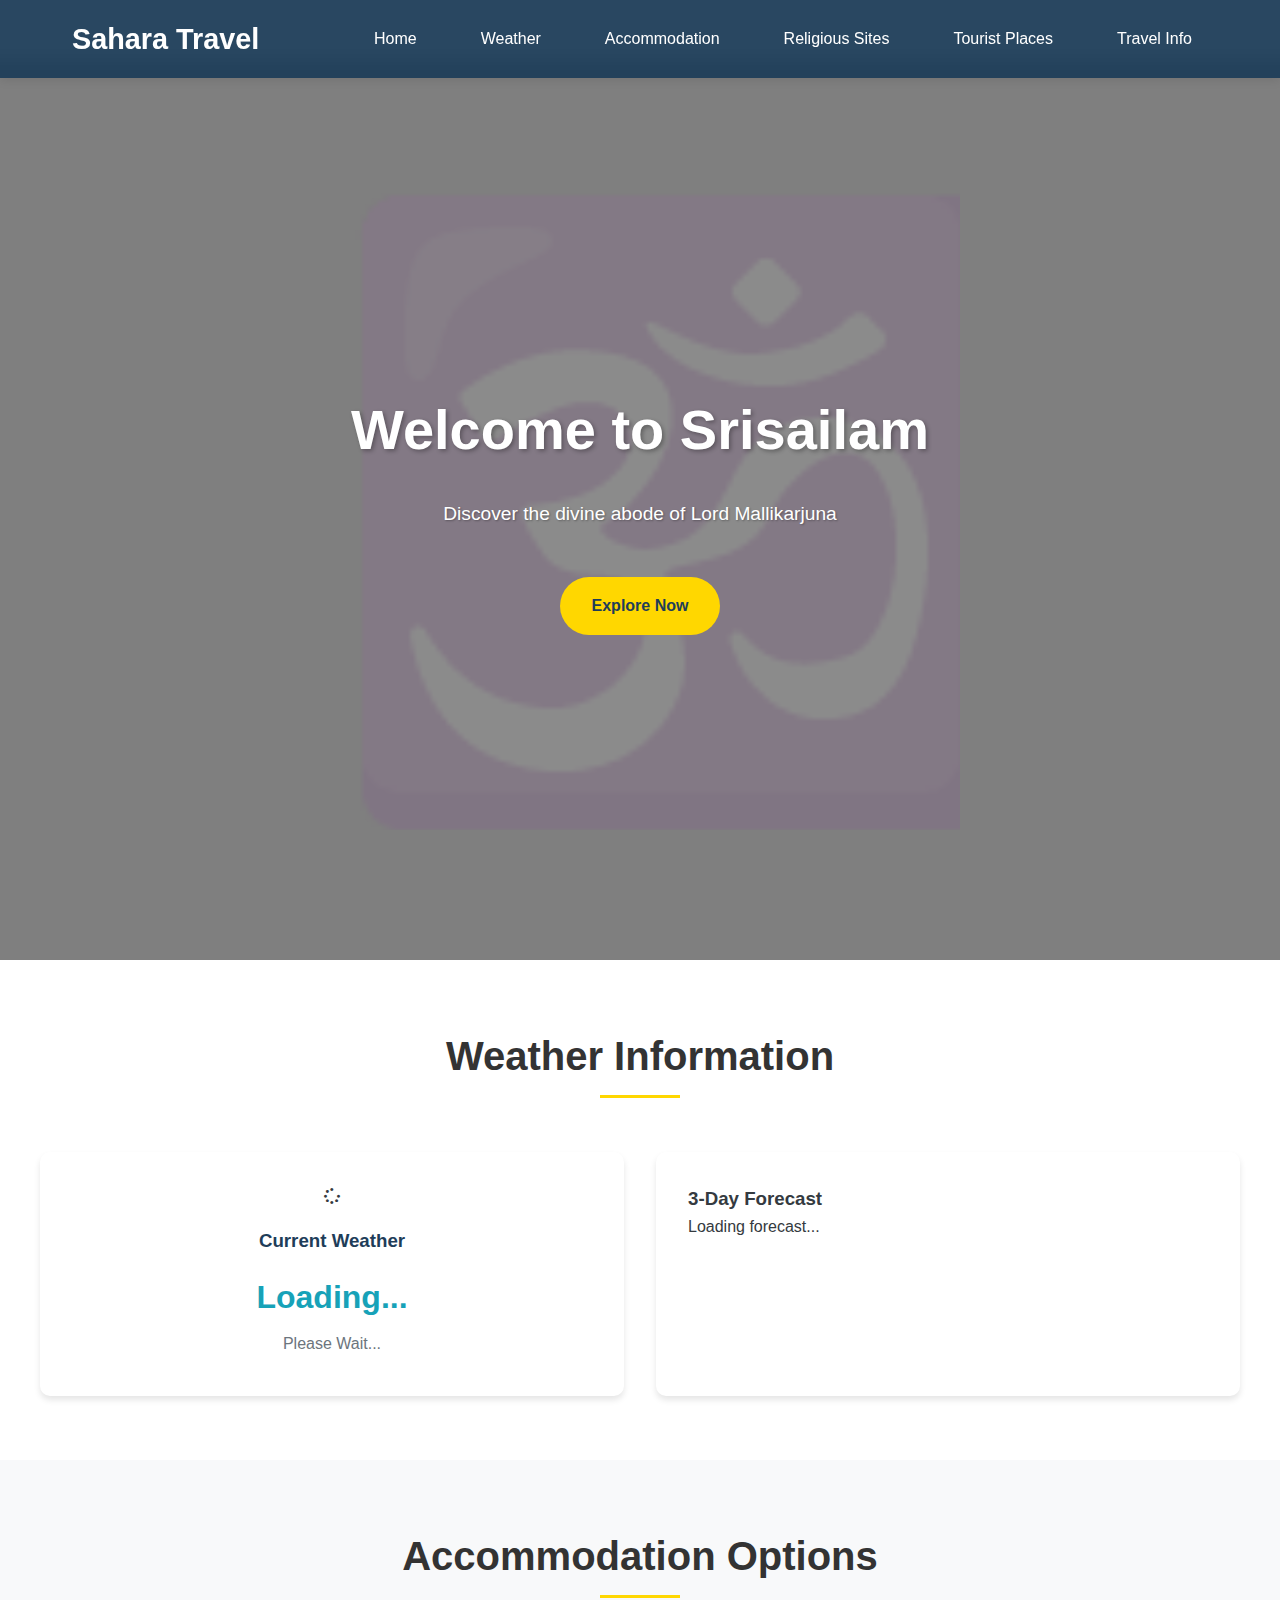
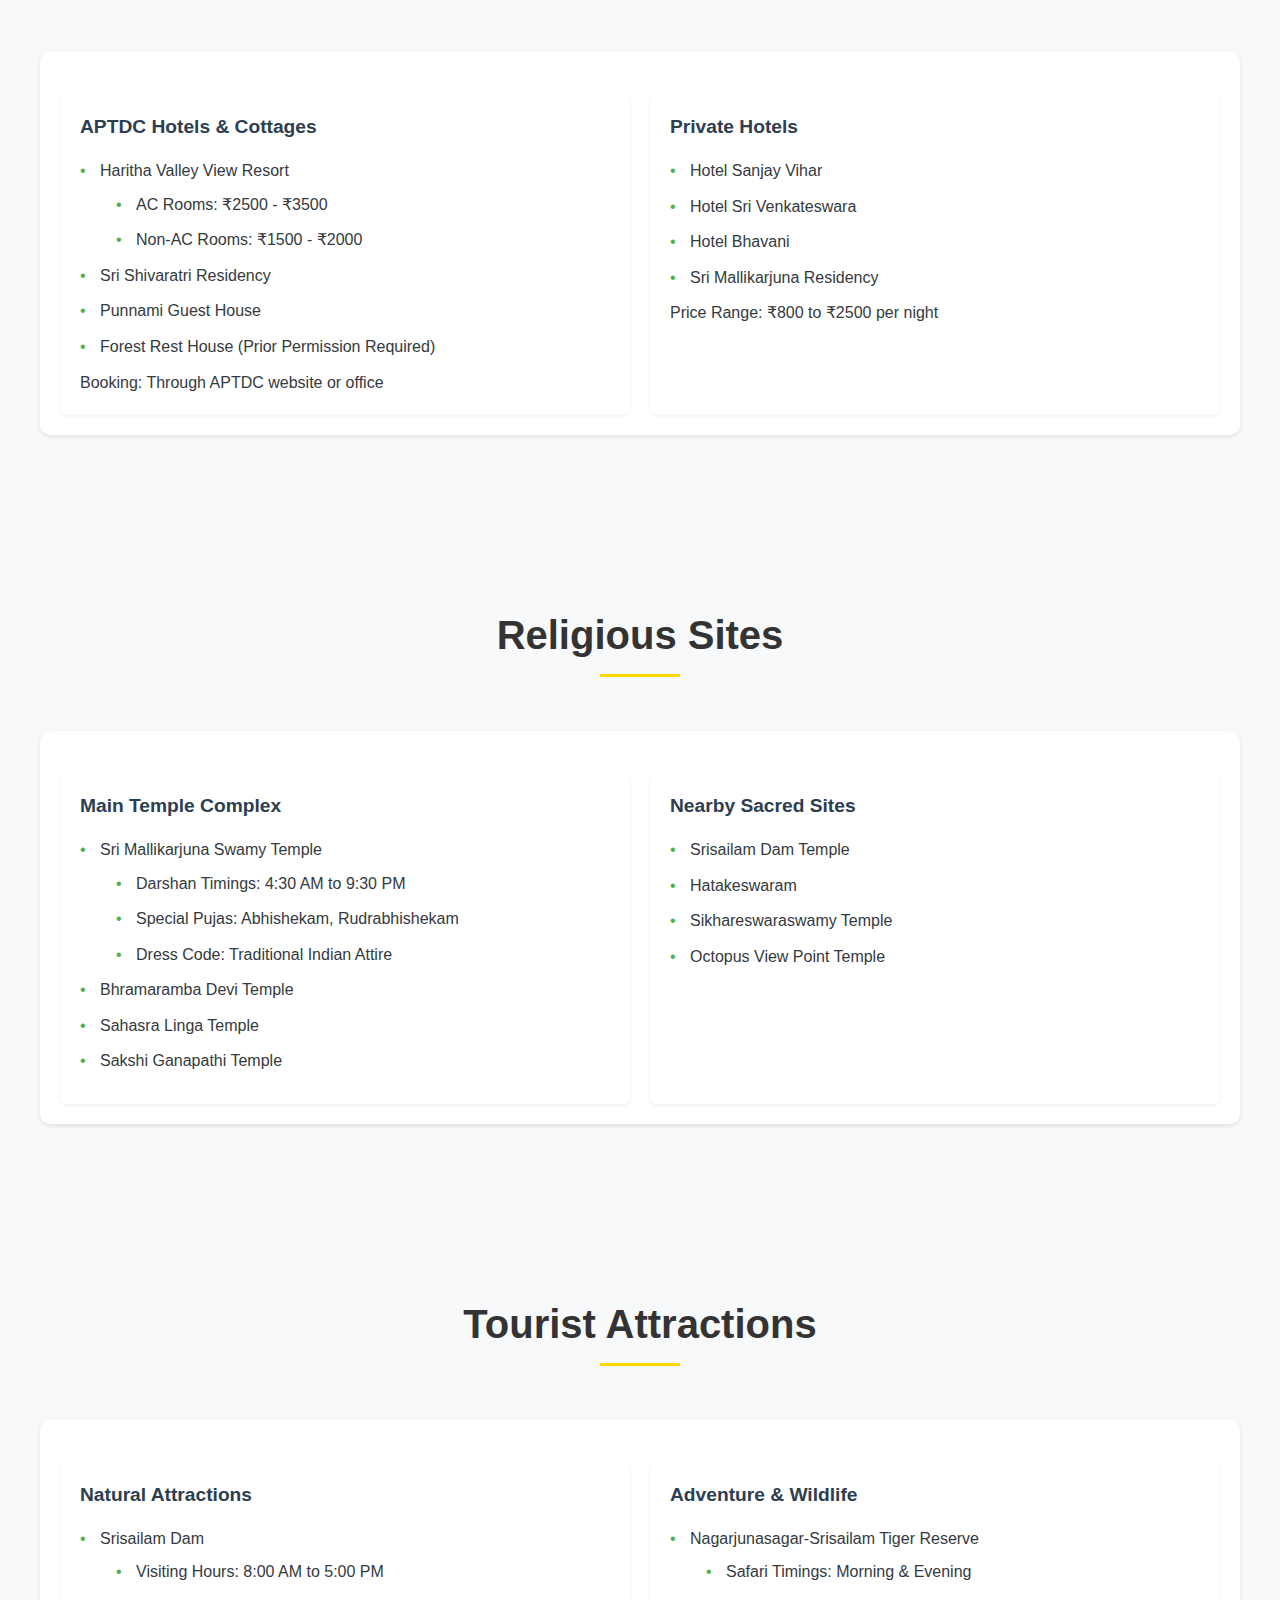
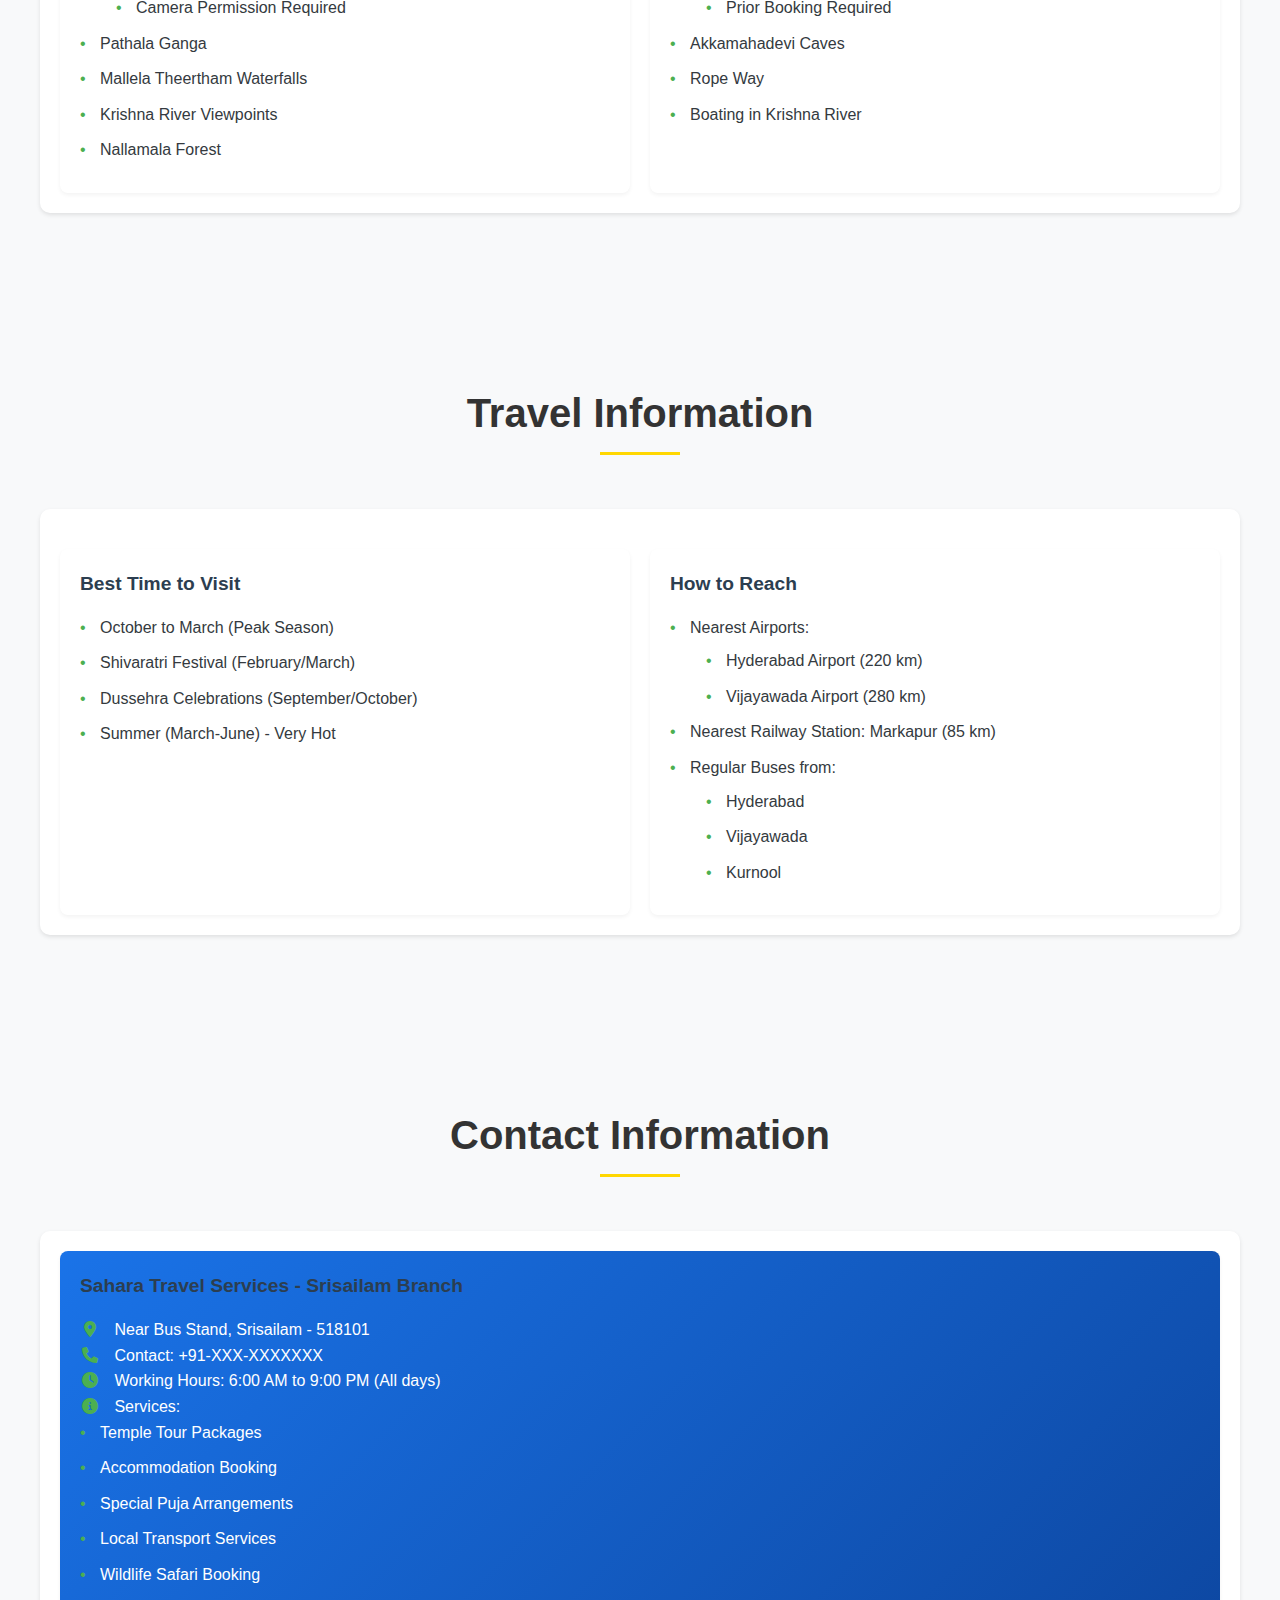
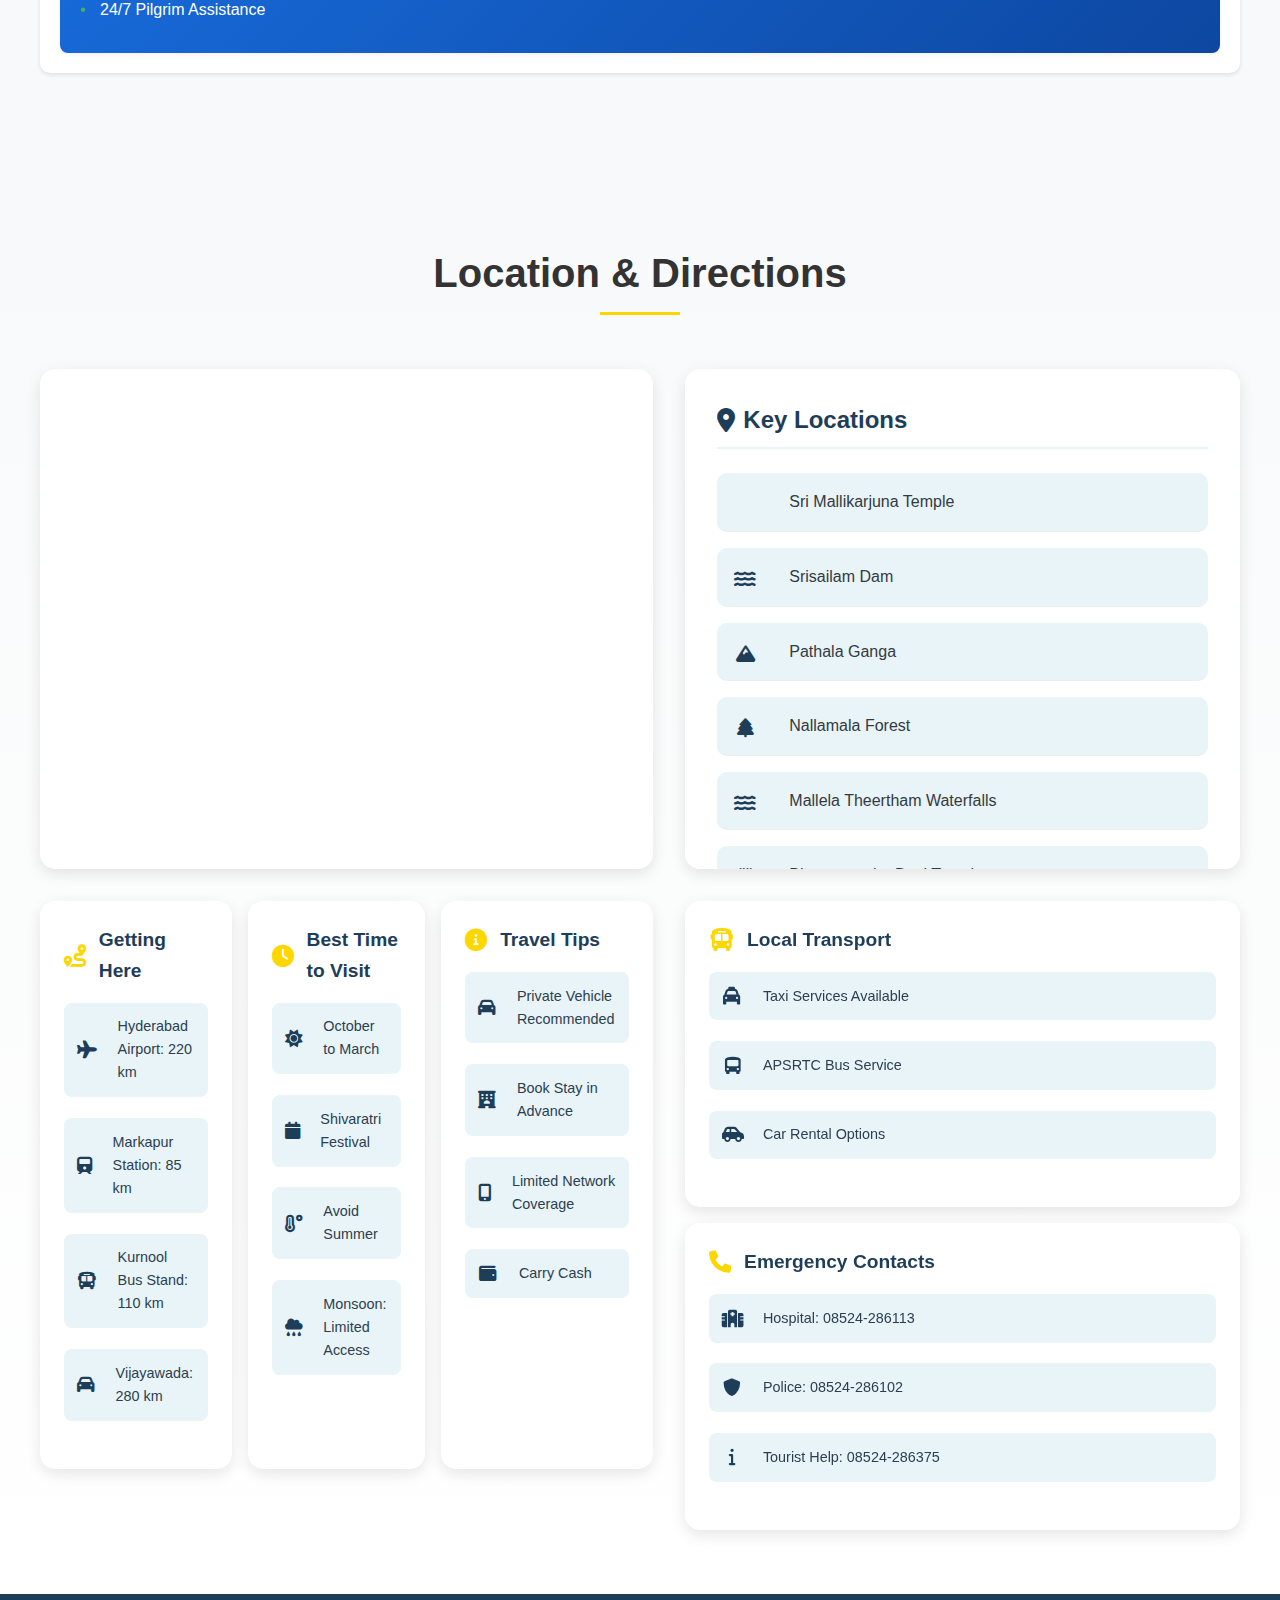
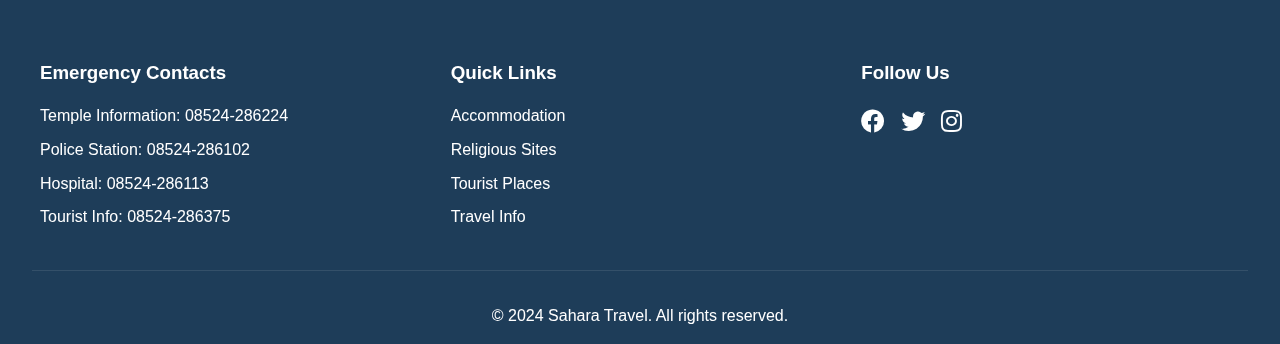
<file: srisailam.html>
<!DOCTYPE html>
<html lang="en">
<head>
    <meta charset="UTF-8">
    <meta name="viewport" content="width=device-width, initial-scale=1.0">
    <title>Srisailam Travel Guide</title>
    <link rel="stylesheet" href="styles.css">
    <link rel="stylesheet" href="https://cdnjs.cloudflare.com/ajax/libs/font-awesome/6.0.0/css/all.min.css">
    <script src="https://code.jquery.com/jquery-3.6.0.min.js"></script>
</head>
<body>
    <header>
        <nav>
            <div class="logo">
                <h1>Sahara Travel</h1>
            </div>
            <ul class="nav-links">
                <li><a href="index.html">Home</a></li>
                <li><a href="#weather">Weather</a></li>
                <li><a href="#accommodation">Accommodation</a></li>
                <li><a href="#religious">Religious Sites</a></li>
                <li><a href="#tourist">Tourist Places</a></li>
                <li><a href="#travel">Travel Info</a></li>
            </ul>
        </nav>
    </header>

    <section class="tirupati-hero srisailam-hero">
        <div class="tirupati-hero-content">
            <h1>Welcome to Srisailam</h1>
            <p>Discover the divine abode of Lord Mallikarjuna</p>
            <a href="#accommodation" class="book-darshan">Explore Now</a>
        </div>
    </section>

    <section id="weather" class="tirupati-section">
        <div class="section-container">
            <div class="section-header">
                <h2>Weather Information</h2>
            </div>
            <div class="weather-container">
                <div class="weather-card">
                    <div id="current-weather">
                        <div class="weather-icon">
                            <i class="fas fa-spinner fa-spin"></i>
                        </div>
                        <div class="weather-info">
                            <h3>Current Weather</h3>
                            <p class="temperature">Loading...</p>
                            <p class="description">Please wait...</p>
                        </div>
                    </div>
                </div>
                <div class="weather-card">
                    <div id="forecast">
                        <h3>3-Day Forecast</h3>
                        <div class="forecast-container">
                            Loading forecast...
                        </div>
                    </div>
                </div>
            </div>
        </div>
    </section>

    <section id="accommodation" class="location-details">
        <div class="details-container">
            <div class="section-header">
                <h2>Accommodation Options</h2>
            </div>
            <div class="detail-section">
                <div class="detail-grid">
                    <div class="detail-card">
                        <h4>APTDC Hotels & Cottages</h4>
                        <ul>
                            <li>Haritha Valley View Resort
                                <ul>
                                    <li>AC Rooms: ₹2500 - ₹3500</li>
                                    <li>Non-AC Rooms: ₹1500 - ₹2000</li>
                                </ul>
                            </li>
                            <li>Sri Shivaratri Residency</li>
                            <li>Punnami Guest House</li>
                            <li>Forest Rest House (Prior Permission Required)</li>
                        </ul>
                        <p>Booking: Through APTDC website or office</p>
                    </div>
                    <div class="detail-card">
                        <h4>Private Hotels</h4>
                        <ul>
                            <li>Hotel Sanjay Vihar</li>
                            <li>Hotel Sri Venkateswara</li>
                            <li>Hotel Bhavani</li>
                            <li>Sri Mallikarjuna Residency</li>
                        </ul>
                        <p>Price Range: ₹800 to ₹2500 per night</p>
                    </div>
                </div>
            </div>
        </div>
    </section>

    <section id="religious" class="location-details">
        <div class="details-container">
            <div class="section-header">
                <h2>Religious Sites</h2>
            </div>
            <div class="detail-section">
                <div class="detail-grid">
                    <div class="detail-card">
                        <h4>Main Temple Complex</h4>
                        <ul>
                            <li>Sri Mallikarjuna Swamy Temple
                                <ul>
                                    <li>Darshan Timings: 4:30 AM to 9:30 PM</li>
                                    <li>Special Pujas: Abhishekam, Rudrabhishekam</li>
                                    <li>Dress Code: Traditional Indian Attire</li>
                                </ul>
                            </li>
                            <li>Bhramaramba Devi Temple</li>
                            <li>Sahasra Linga Temple</li>
                            <li>Sakshi Ganapathi Temple</li>
                        </ul>
                    </div>
                    <div class="detail-card">
                        <h4>Nearby Sacred Sites</h4>
                        <ul>
                            <li>Srisailam Dam Temple</li>
                            <li>Hatakeswaram</li>
                            <li>Sikhareswaraswamy Temple</li>
                            <li>Octopus View Point Temple</li>
                        </ul>
                    </div>
                </div>
            </div>
        </div>
    </section>

    <section id="tourist" class="location-details">
        <div class="details-container">
            <div class="section-header">
                <h2>Tourist Attractions</h2>
            </div>
            <div class="detail-section">
                <div class="detail-grid">
                    <div class="detail-card">
                        <h4>Natural Attractions</h4>
                        <ul>
                            <li>Srisailam Dam
                                <ul>
                                    <li>Visiting Hours: 8:00 AM to 5:00 PM</li>
                                    <li>Camera Permission Required</li>
                                </ul>
                            </li>
                            <li>Pathala Ganga</li>
                            <li>Mallela Theertham Waterfalls</li>
                            <li>Krishna River Viewpoints</li>
                            <li>Nallamala Forest</li>
                        </ul>
                    </div>
                    <div class="detail-card">
                        <h4>Adventure & Wildlife</h4>
                        <ul>
                            <li>Nagarjunasagar-Srisailam Tiger Reserve
                                <ul>
                                    <li>Safari Timings: Morning & Evening</li>
                                    <li>Prior Booking Required</li>
                                </ul>
                            </li>
                            <li>Akkamahadevi Caves</li>
                            <li>Rope Way</li>
                            <li>Boating in Krishna River</li>
                        </ul>
                    </div>
                </div>
            </div>
        </div>
    </section>

    <section id="travel" class="location-details">
        <div class="details-container">
            <div class="section-header">
                <h2>Travel Information</h2>
            </div>
            <div class="detail-section">
                <div class="detail-grid">
                    <div class="detail-card">
                        <h4>Best Time to Visit</h4>
                        <ul>
                            <li>October to March (Peak Season)</li>
                            <li>Shivaratri Festival (February/March)</li>
                            <li>Dussehra Celebrations (September/October)</li>
                            <li>Summer (March-June) - Very Hot</li>
                        </ul>
                    </div>
                    <div class="detail-card">
                        <h4>How to Reach</h4>
                        <ul>
                            <li>Nearest Airports:
                                <ul>
                                    <li>Hyderabad Airport (220 km)</li>
                                    <li>Vijayawada Airport (280 km)</li>
                                </ul>
                            </li>
                            <li>Nearest Railway Station: Markapur (85 km)</li>
                            <li>Regular Buses from:
                                <ul>
                                    <li>Hyderabad</li>
                                    <li>Vijayawada</li>
                                    <li>Kurnool</li>
                                </ul>
                            </li>
                        </ul>
                    </div>
                </div>
            </div>
        </div>
    </section>

    <section id="contact" class="location-details">
        <div class="details-container">
            <div class="section-header">
                <h2>Contact Information</h2>
            </div>
            <div class="detail-section">
                <div class="detail-card contact-info">
                    <h4>Sahara Travel Services - Srisailam Branch</h4>
                    <p><i class="fas fa-map-marker-alt"></i> Near Bus Stand, Srisailam - 518101</p>
                    <p><i class="fas fa-phone"></i> Contact: +91-XXX-XXXXXXX</p>
                    <p><i class="fas fa-clock"></i> Working Hours: 6:00 AM to 9:00 PM (All days)</p>
                    <p><i class="fas fa-info-circle"></i> Services:</p>
                    <ul>
                        <li>Temple Tour Packages</li>
                        <li>Accommodation Booking</li>
                        <li>Special Puja Arrangements</li>
                        <li>Local Transport Services</li>
                        <li>Wildlife Safari Booking</li>
                        <li>24/7 Pilgrim Assistance</li>
                    </ul>
                </div>
            </div>
        </div>
    </section>

    <section id="maps" class="maps-section">
        <div class="section-container">
            <div class="section-header">
                <h2>Location & Directions</h2>
            </div>
            <div class="maps-flex-container">
                <div class="maps-left">
                    <div class="map-card">
                        <div id="srisailam-map">
                            <iframe 
                                src="https://www.google.com/maps/embed?pb=!1m18!1m12!1m3!1d30735.958887842897!2d78.86007661414795!3d16.07250774890325!2m3!1f0!2f0!3f0!3m2!1i1024!2i768!4f13.1!3m3!1m2!1s0x3bc28157d8f39bfd%3A0x831625f0f567f911!2sSri%20Bhramaramba%20Mallikarjuna%20Swamy%20Temple!5e0!3m2!1sen!2sin!4v1645000000000!5m2!1sen!2sin" 
                                allowfullscreen="" 
                                loading="lazy">
                            </iframe>
                        </div>
                    </div>
                    <div class="info-grid">
                        <div class="info-card">
                            <h3><i class="fas fa-route"></i> Getting Here</h3>
                            <div class="temple-info">
                                <span><i class="fas fa-plane"></i> Hyderabad Airport: 220 km</span>
                                <span><i class="fas fa-train"></i> Markapur Station: 85 km</span>
                                <span><i class="fas fa-bus"></i> Kurnool Bus Stand: 110 km</span>
                                <span><i class="fas fa-car"></i> Vijayawada: 280 km</span>
                            </div>
                        </div>
                        <div class="info-card">
                            <h3><i class="fas fa-clock"></i> Best Time to Visit</h3>
                            <div class="temple-info">
                                <span><i class="fas fa-sun"></i> October to March</span>
                                <span><i class="fas fa-calendar"></i> Shivaratri Festival</span>
                                <span><i class="fas fa-temperature-high"></i> Avoid Summer</span>
                                <span><i class="fas fa-cloud-rain"></i> Monsoon: Limited Access</span>
                            </div>
                        </div>
                        <div class="info-card">
                            <h3><i class="fas fa-info-circle"></i> Travel Tips</h3>
                            <div class="temple-info">
                                <span><i class="fas fa-car"></i> Private Vehicle Recommended</span>
                                <span><i class="fas fa-hotel"></i> Book Stay in Advance</span>
                                <span><i class="fas fa-mobile-alt"></i> Limited Network Coverage</span>
                                <span><i class="fas fa-wallet"></i> Carry Cash</span>
                            </div>
                        </div>
                    </div>
                </div>
                <div class="maps-right">
                    <div class="map-locations">
                        <h3><i class="fas fa-map-marker-alt"></i> Key Locations</h3>
                        <div class="location-list">
                            <div class="location-item">
                                <i class="fas fa-temple"></i>
                                <span>Sri Mallikarjuna Temple</span>
                            </div>
                            <div class="location-item">
                                <i class="fas fa-water"></i>
                                <span>Srisailam Dam</span>
                            </div>
                            <div class="location-item">
                                <i class="fas fa-mountain"></i>
                                <span>Pathala Ganga</span>
                            </div>
                            <div class="location-item">
                                <i class="fas fa-tree"></i>
                                <span>Nallamala Forest</span>
                            </div>
                            <div class="location-item">
                                <i class="fas fa-water"></i>
                                <span>Mallela Theertham Waterfalls</span>
                            </div>
                            <div class="location-item">
                                <i class="fas fa-gopuram"></i>
                                <span>Bhramaramba Devi Temple</span>
                            </div>
                            <div class="location-item">
                                <i class="fas fa-paw"></i>
                                <span>Tiger Reserve Entry</span>
                            </div>
                            <div class="location-item">
                                <i class="fas fa-archway"></i>
                                <span>Akkamahadevi Caves</span>
                            </div>
                        </div>
                    </div>
                    <div class="additional-info">
                        <div class="info-card">
                            <h3><i class="fas fa-bus"></i> Local Transport</h3>
                            <div class="temple-info">
                                <span><i class="fas fa-taxi"></i> Taxi Services Available</span>
                                <span><i class="fas fa-bus-alt"></i> APSRTC Bus Service</span>
                                <span><i class="fas fa-car-side"></i> Car Rental Options</span>
                            </div>
                        </div>
                        <div class="info-card">
                            <h3><i class="fas fa-phone"></i> Emergency Contacts</h3>
                            <div class="temple-info">
                                <span><i class="fas fa-hospital"></i> Hospital: 08524-286113</span>
                                <span><i class="fas fa-shield-alt"></i> Police: 08524-286102</span>
                                <span><i class="fas fa-info"></i> Tourist Help: 08524-286375</span>
                            </div>
                        </div>
                    </div>
                </div>
            </div>
        </div>
    </section>

    <footer>
        <div class="footer-content">
            <div class="footer-section">
                <h3>Emergency Contacts</h3>
                <ul>
                    <li>Temple Information: 08524-286224</li>
                    <li>Police Station: 08524-286102</li>
                    <li>Hospital: 08524-286113</li>
                    <li>Tourist Info: 08524-286375</li>
                </ul>
            </div>
            <div class="footer-section">
                <h3>Quick Links</h3>
                <ul>
                    <li><a href="#accommodation">Accommodation</a></li>
                    <li><a href="#religious">Religious Sites</a></li>
                    <li><a href="#tourist">Tourist Places</a></li>
                    <li><a href="#travel">Travel Info</a></li>
                </ul>
            </div>
            <div class="footer-section">
                <h3>Follow Us</h3>
                <div class="social-links">
                    <a href="#"><i class="fab fa-facebook"></i></a>
                    <a href="#"><i class="fab fa-twitter"></i></a>
                    <a href="#"><i class="fab fa-instagram"></i></a>
                </div>
            </div>
        </div>
        <div class="footer-bottom">
            <p>&copy; 2024 Sahara Travel. All rights reserved.</p>
        </div>
    </footer>

    <script>
        // Weather API Integration
        $(document).ready(function() {
            const API_KEY = 'YOUR_API_KEY'; // Replace with actual OpenWeatherMap API key
            const CITY = 'Srisailam';
            
            // Current Weather
            $.get(`https://api.openweathermap.org/data/2.5/weather?q=${CITY}&appid=${API_KEY}&units=metric`, function(data) {
                $('#current-weather').html(`
                    <div class="weather-icon">
                        <img src="http://openweathermap.org/img/w/${data.weather[0].icon}.png" alt="Weather icon">
                    </div>
                    <div class="weather-info">
                        <h3>Current Weather</h3>
                        <p class="temperature">${Math.round(data.main.temp)}°C</p>
                        <p class="description">${data.weather[0].description}</p>
                        <p class="humidity">Humidity: ${data.main.humidity}%</p>
                    </div>
                `);
            });

            // 3-Day Forecast
            $.get(`https://api.openweathermap.org/data/2.5/forecast?q=${CITY}&appid=${API_KEY}&units=metric`, function(data) {
                let forecastHtml = '<div class="forecast-days">';
                for(let i = 0; i < data.list.length; i += 8) {
                    const day = new Date(data.list[i].dt * 1000);
                    forecastHtml += `
                        <div class="forecast-day">
                            <h4>${day.toLocaleDateString('en-US', {weekday: 'short'})}</h4>
                            <img src="http://openweathermap.org/img/w/${data.list[i].weather[0].icon}.png" alt="Weather icon">
                            <p>${Math.round(data.list[i].main.temp)}°C</p>
                            <p>${data.list[i].weather[0].description}</p>
                        </div>
                    `;
                }
                forecastHtml += '</div>';
                $('.forecast-container').html(forecastHtml);
            });
        });
    </script>
</body>
</html>
</file>
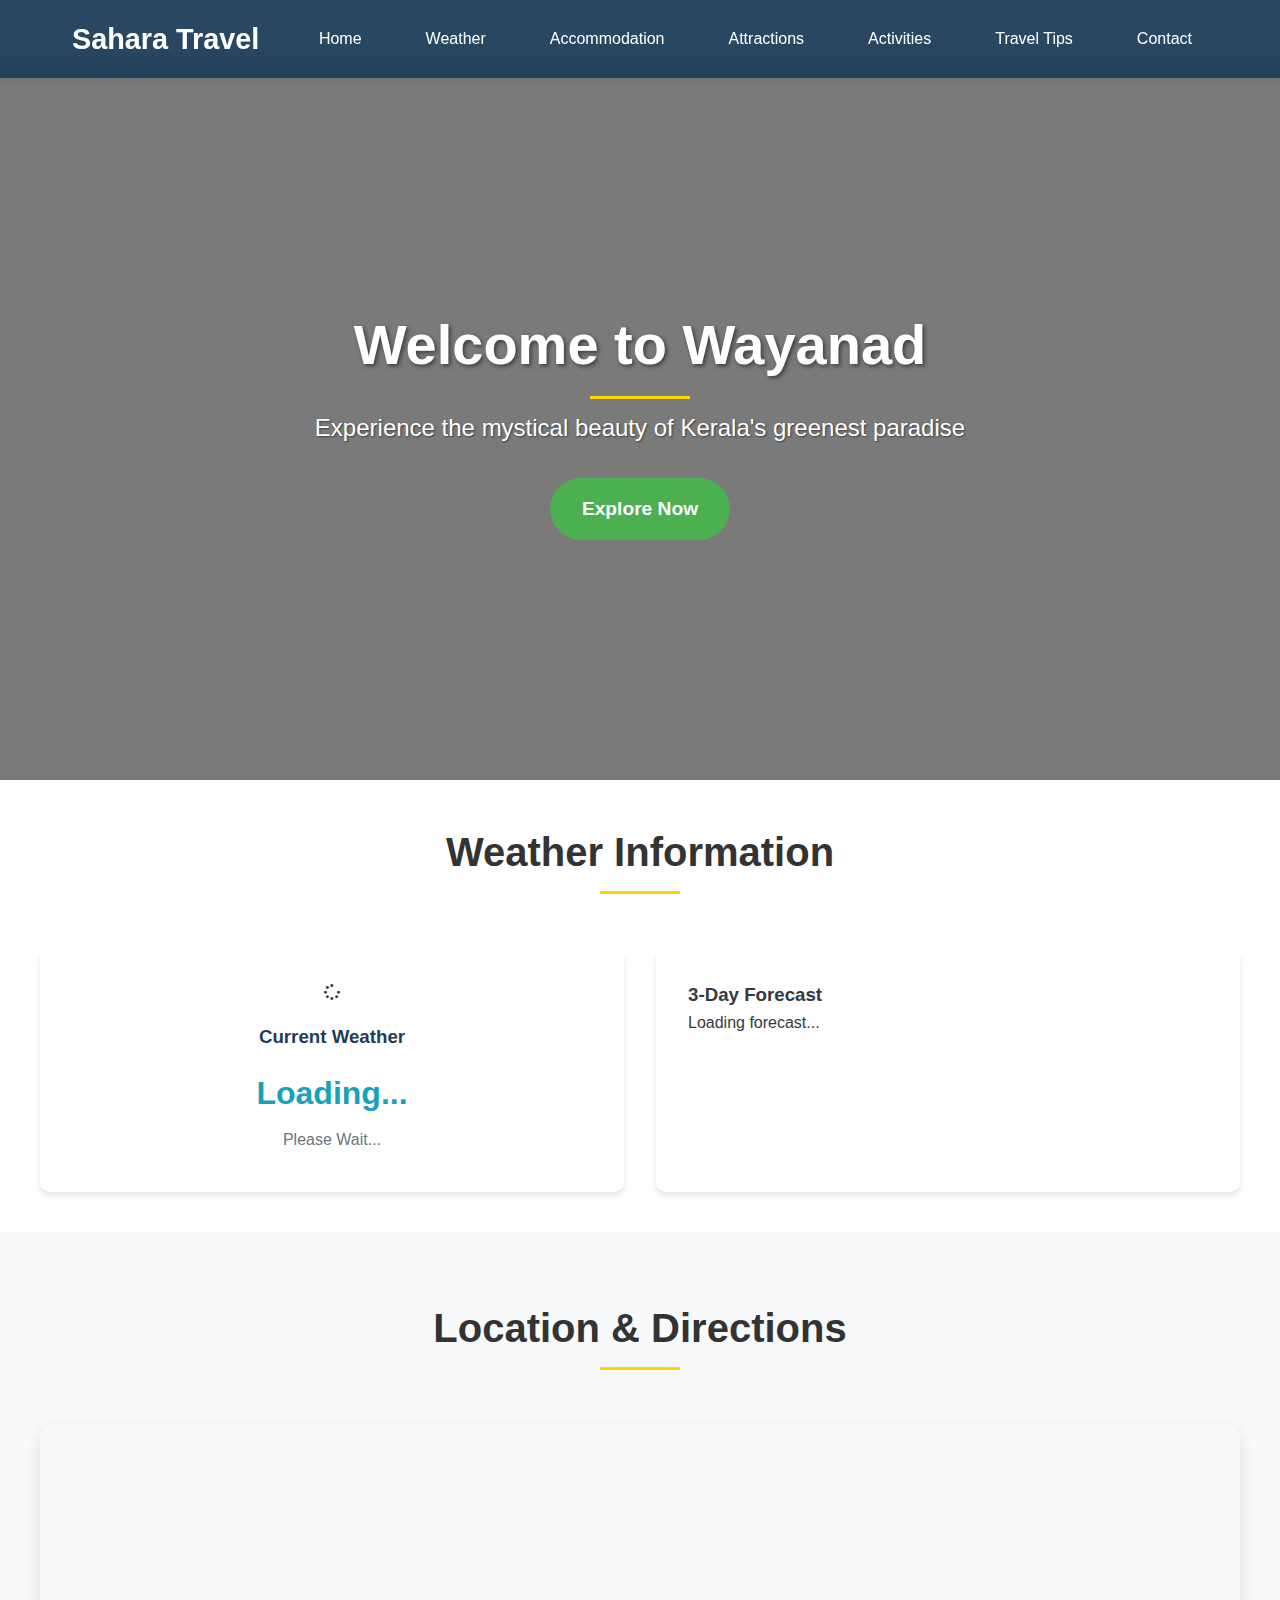
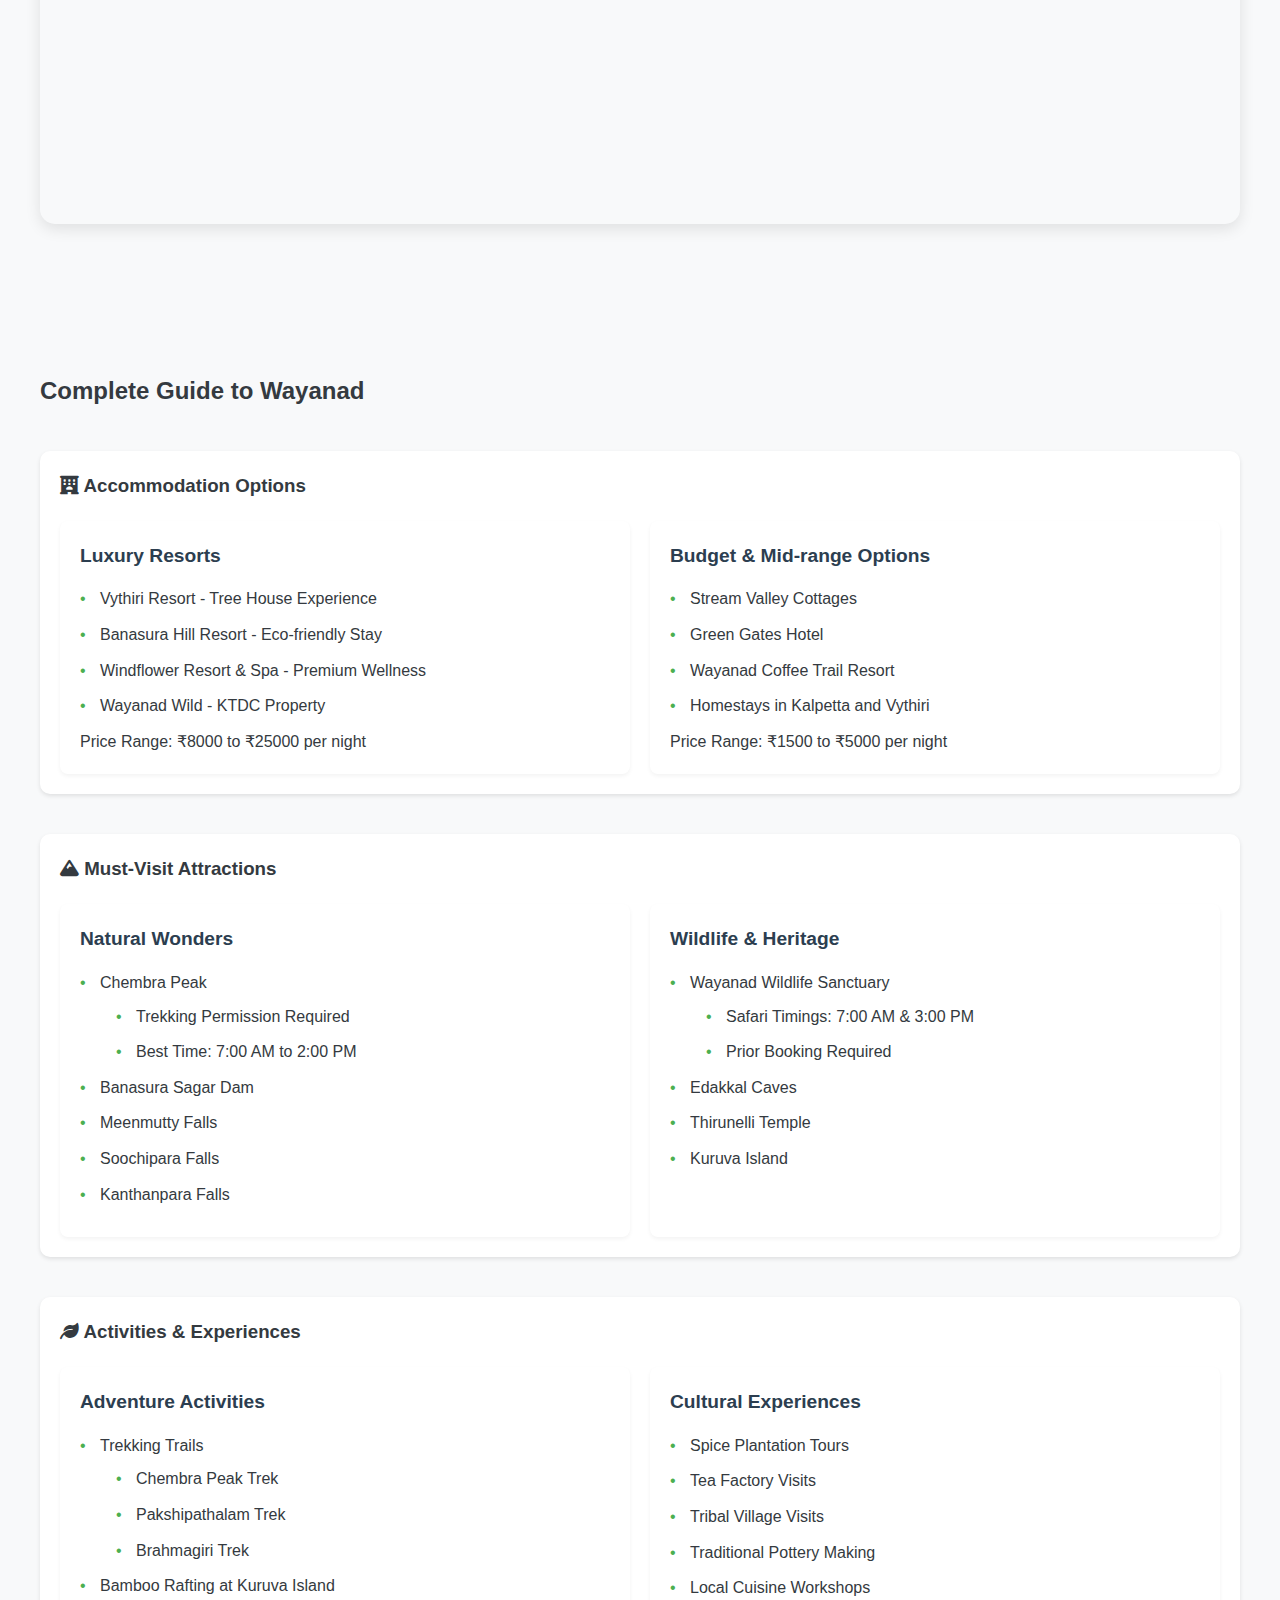
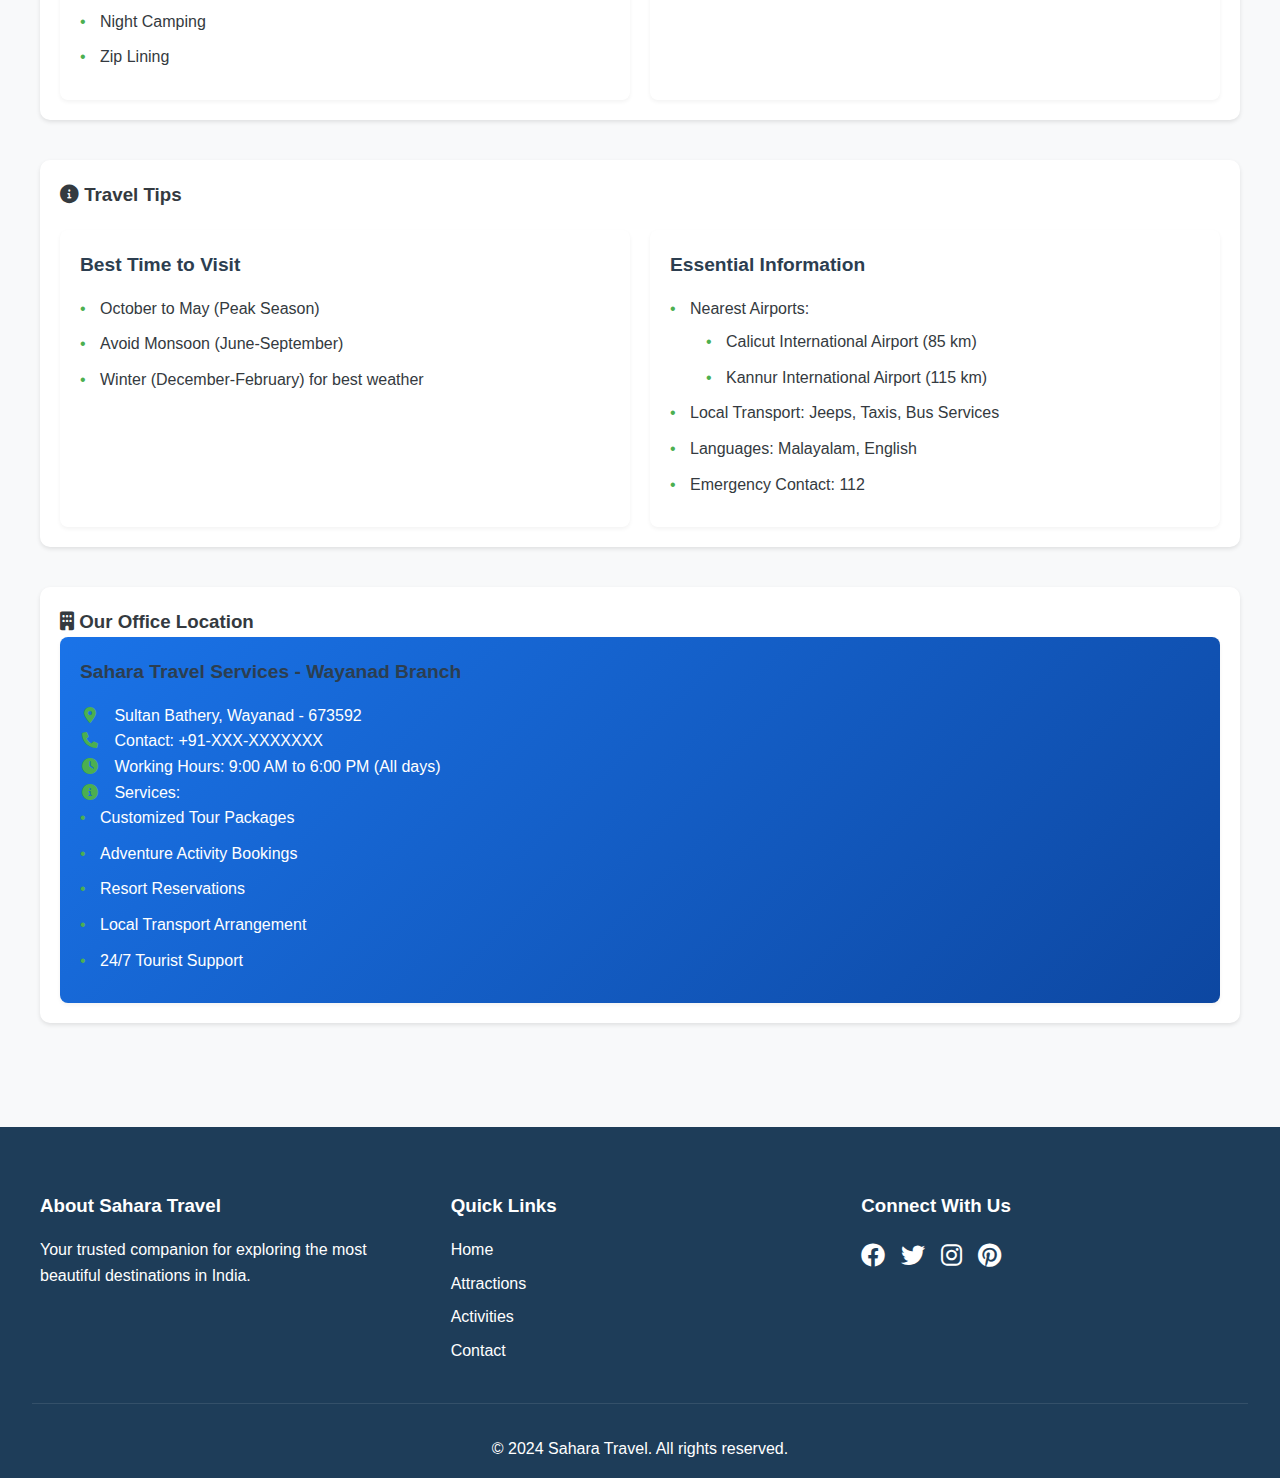
<file: wayanad.html>
<!DOCTYPE html>
<html lang="en">
<head>
    <meta charset="UTF-8">
    <meta name="viewport" content="width=device-width, initial-scale=1.0">
    <title>Wayanad Travel Guide - Sahara Travel</title>
    <link rel="stylesheet" href="styles.css">
    <link rel="stylesheet" href="https://cdnjs.cloudflare.com/ajax/libs/font-awesome/6.0.0/css/all.min.css">
    <script src="https://code.jquery.com/jquery-3.6.0.min.js"></script>
</head>
<body class="wayanad-page">
    <header>
        <nav>
            <div class="logo">
                <h1>Sahara Travel</h1>
            </div>
            <ul class="nav-links">
                <li><a href="index.html">Home</a></li>
                <li><a href="#weather">Weather</a></li>
                <li><a href="#accommodation">Accommodation</a></li>
                <li><a href="#attractions">Attractions</a></li>
                <li><a href="#activities">Activities</a></li>
                <li><a href="#travel-tips">Travel Tips</a></li>
                <li><a href="#contact">Contact</a></li>
            </ul>
        </nav>
    </header>

    <section class="wayanad-hero">
        <div class="hero-content">
            <h1>Welcome to Wayanad</h1>
            <p>Experience the mystical beauty of Kerala's greenest paradise</p>
            <a href="#attractions" class="explore-btn">Explore Now</a>
        </div>
    </section>

    <section id="weather" class="tirupati-section wayanad-weather">
        <div class="section-container">
            <div class="section-header">
                <h2>Weather Information</h2>
            </div>
            <div class="weather-container">
                <div class="weather-card">
                    <div id="current-weather">
                        <div class="weather-icon">
                            <i class="fas fa-spinner fa-spin"></i>
                        </div>
                        <div class="weather-info">
                            <h3>Current Weather</h3>
                            <p class="temperature">Loading...</p>
                            <p class="description">Please wait...</p>
                        </div>
                    </div>
                </div>
                <div class="weather-card">
                    <div id="forecast">
                        <h3>3-Day Forecast</h3>
                        <div class="forecast-container">
                            Loading forecast...
                        </div>
                    </div>
                </div>
            </div>
        </div>
    </section>

    <section id="maps" class="tirupati-section wayanad-map">
        <div class="section-container">
            <div class="section-header">
                <h2>Location & Directions</h2>
            </div>
            <div class="map-container">
                <iframe 
                    src="https://www.google.com/maps/embed?pb=!1m18!1m12!1m3!1d250851.89355759532!2d75.96588215465511!3d11.712558575781017!2m3!1f0!2f0!3f0!3m2!1i1024!2i768!4f13.1!3m3!1m2!1s0x3ba60cf91a9c5f0d%3A0x71dd4da2e1d3e46f!2sWayanad%2C%20Kerala!5e0!3m2!1sen!2sin!4v1645000000000!5m2!1sen!2sin" 
                    allowfullscreen="" 
                    loading="lazy">
                </iframe>
            </div>
        </div>
    </section>

    <section id="wayanad-details" class="location-details">
        <div class="details-container">
            <h2>Complete Guide to Wayanad</h2>
            
            <div class="detail-section" id="accommodation">
                <h3><i class="fas fa-hotel"></i> Accommodation Options</h3>
                <div class="detail-grid">
                    <div class="detail-card">
                        <h4>Luxury Resorts</h4>
                        <ul>
                            <li>Vythiri Resort - Tree House Experience</li>
                            <li>Banasura Hill Resort - Eco-friendly Stay</li>
                            <li>Windflower Resort & Spa - Premium Wellness</li>
                            <li>Wayanad Wild - KTDC Property</li>
                        </ul>
                        <p>Price Range: ₹8000 to ₹25000 per night</p>
                    </div>
                    <div class="detail-card">
                        <h4>Budget & Mid-range Options</h4>
                        <ul>
                            <li>Stream Valley Cottages</li>
                            <li>Green Gates Hotel</li>
                            <li>Wayanad Coffee Trail Resort</li>
                            <li>Homestays in Kalpetta and Vythiri</li>
                        </ul>
                        <p>Price Range: ₹1500 to ₹5000 per night</p>
                    </div>
                </div>
            </div>

            <div class="detail-section" id="attractions">
                <h3><i class="fas fa-mountain"></i> Must-Visit Attractions</h3>
                <div class="detail-grid">
                    <div class="detail-card">
                        <h4>Natural Wonders</h4>
                        <ul>
                            <li>Chembra Peak
                                <ul>
                                    <li>Trekking Permission Required</li>
                                    <li>Best Time: 7:00 AM to 2:00 PM</li>
                                </ul>
                            </li>
                            <li>Banasura Sagar Dam</li>
                            <li>Meenmutty Falls</li>
                            <li>Soochipara Falls</li>
                            <li>Kanthanpara Falls</li>
                        </ul>
                    </div>
                    <div class="detail-card">
                        <h4>Wildlife & Heritage</h4>
                        <ul>
                            <li>Wayanad Wildlife Sanctuary
                                <ul>
                                    <li>Safari Timings: 7:00 AM & 3:00 PM</li>
                                    <li>Prior Booking Required</li>
                                </ul>
                            </li>
                            <li>Edakkal Caves</li>
                            <li>Thirunelli Temple</li>
                            <li>Kuruva Island</li>
                        </ul>
                    </div>
                </div>
            </div>

            <div class="detail-section" id="activities">
                <h3><i class="fas fa-leaf"></i> Activities & Experiences</h3>
                <div class="detail-grid">
                    <div class="detail-card">
                        <h4>Adventure Activities</h4>
                        <ul>
                            <li>Trekking Trails
                                <ul>
                                    <li>Chembra Peak Trek</li>
                                    <li>Pakshipathalam Trek</li>
                                    <li>Brahmagiri Trek</li>
                                </ul>
                            </li>
                            <li>Bamboo Rafting at Kuruva Island</li>
                            <li>Night Camping</li>
                            <li>Zip Lining</li>
                        </ul>
                    </div>
                    <div class="detail-card">
                        <h4>Cultural Experiences</h4>
                        <ul>
                            <li>Spice Plantation Tours</li>
                            <li>Tea Factory Visits</li>
                            <li>Tribal Village Visits</li>
                            <li>Traditional Pottery Making</li>
                            <li>Local Cuisine Workshops</li>
                        </ul>
                    </div>
                </div>
            </div>

            <div class="detail-section" id="travel-tips">
                <h3><i class="fas fa-info-circle"></i> Travel Tips</h3>
                <div class="detail-grid">
                    <div class="detail-card">
                        <h4>Best Time to Visit</h4>
                        <ul>
                            <li>October to May (Peak Season)</li>
                            <li>Avoid Monsoon (June-September)</li>
                            <li>Winter (December-February) for best weather</li>
                        </ul>
                    </div>
                    <div class="detail-card">
                        <h4>Essential Information</h4>
                        <ul>
                            <li>Nearest Airports:
                                <ul>
                                    <li>Calicut International Airport (85 km)</li>
                                    <li>Kannur International Airport (115 km)</li>
                                </ul>
                            </li>
                            <li>Local Transport: Jeeps, Taxis, Bus Services</li>
                            <li>Languages: Malayalam, English</li>
                            <li>Emergency Contact: 112</li>
                        </ul>
                    </div>
                </div>
            </div>

            <div class="detail-section" id="contact">
                <h3><i class="fas fa-building"></i> Our Office Location</h3>
                <div class="detail-card contact-info">
                    <h4>Sahara Travel Services - Wayanad Branch</h4>
                    <p><i class="fas fa-map-marker-alt"></i> Sultan Bathery, Wayanad - 673592</p>
                    <p><i class="fas fa-phone"></i> Contact: +91-XXX-XXXXXXX</p>
                    <p><i class="fas fa-clock"></i> Working Hours: 9:00 AM to 6:00 PM (All days)</p>
                    <p><i class="fas fa-info-circle"></i> Services:</p>
                    <ul>
                        <li>Customized Tour Packages</li>
                        <li>Adventure Activity Bookings</li>
                        <li>Resort Reservations</li>
                        <li>Local Transport Arrangement</li>
                        <li>24/7 Tourist Support</li>
                    </ul>
                </div>
            </div>
        </div>
    </section>

    <footer>
        <div class="footer-content">
            <div class="footer-section">
                <h3>About Sahara Travel</h3>
                <p>Your trusted companion for exploring the most beautiful destinations in India.</p>
            </div>
            <div class="footer-section">
                <h3>Quick Links</h3>
                <ul>
                    <li><a href="index.html">Home</a></li>
                    <li><a href="#attractions">Attractions</a></li>
                    <li><a href="#activities">Activities</a></li>
                    <li><a href="#contact">Contact</a></li>
                </ul>
            </div>
            <div class="footer-section">
                <h3>Connect With Us</h3>
                <div class="social-links">
                    <a href="#"><i class="fab fa-facebook"></i></a>
                    <a href="#"><i class="fab fa-twitter"></i></a>
                    <a href="#"><i class="fab fa-instagram"></i></a>
                    <a href="#"><i class="fab fa-pinterest"></i></a>
                </div>
            </div>
        </div>
        <div class="footer-bottom">
            <p>&copy; 2024 Sahara Travel. All rights reserved.</p>
        </div>
    </footer>

    <script>
        // Weather API Integration
        $(document).ready(function() {
            const API_KEY = 'YOUR_API_KEY'; // Replace with actual OpenWeatherMap API key
            const CITY = 'Wayanad';
            
            // Current Weather
            $.get(`https://api.openweathermap.org/data/2.5/weather?q=${CITY}&appid=${API_KEY}&units=metric`, function(data) {
                $('#current-weather').html(`
                    <div class="weather-icon">
                        <img src="http://openweathermap.org/img/w/${data.weather[0].icon}.png" alt="Weather icon">
                    </div>
                    <div class="weather-info">
                        <h3>Current Weather</h3>
                        <p class="temperature">${Math.round(data.main.temp)}°C</p>
                        <p class="description">${data.weather[0].description}</p>
                        <p class="humidity">Humidity: ${data.main.humidity}%</p>
                    </div>
                `);
            });

            // 3-Day Forecast
            $.get(`https://api.openweathermap.org/data/2.5/forecast?q=${CITY}&appid=${API_KEY}&units=metric`, function(data) {
                let forecastHtml = '<div class="forecast-days">';
                for(let i = 0; i < data.list.length; i += 8) {
                    const day = new Date(data.list[i].dt * 1000);
                    forecastHtml += `
                        <div class="forecast-day">
                            <h4>${day.toLocaleDateString('en-US', {weekday: 'short'})}</h4>
                            <img src="http://openweathermap.org/img/w/${data.list[i].weather[0].icon}.png" alt="Weather icon">
                            <p>${Math.round(data.list[i].main.temp)}°C</p>
                            <p>${data.list[i].weather[0].description}</p>
                        </div>
                    `;
                }
                forecastHtml += '</div>';
                $('.forecast-container').html(forecastHtml);
            });
        });
    </script>
</body>
</html>
</file>
<file: styles.css>
/* Reset and Base Styles */
* {
    margin: 0;
    padding: 0;
    box-sizing: border-box;
}

:root {
    --primary-blue: #1e3d59;
    --secondary-blue: #17a2b8;
    --light-blue: #e8f4f8;
    --dark-gray: #343a40;
    --medium-gray: #6c757d;
    --light-gray: #f8f9fa;
    --gold: #ffd700;
    --orange: #ff9a3c;
    --white: #ffffff;
    --box-shadow: 0 5px 15px rgba(0, 0, 0, 0.1);
    --transition: all 0.3s ease;
}

body {
    font-family: 'Arial', sans-serif;
    line-height: 1.6;
    color: var(--dark-gray);
}

/* Header Styles */
header {
    background: rgba(30, 61, 89, 0.95);
    position: fixed;
    width: 100%;
    top: 0;
    z-index: 1000;
    box-shadow: 0 2px 10px rgba(0, 0, 0, 0.1);
    backdrop-filter: blur(10px);
}

nav {
    max-width: 1200px;
    margin: 0 auto;
    padding: 1rem 2rem;
    display: flex;
    justify-content: space-between;
    align-items: center;
}

.logo {
    display: flex;
    align-items: center;
}

.logo h1 {
    color: var(--white);
    font-size: 1.8rem;
    font-weight: 700;
}

.nav-links {
    display: flex;
    list-style: none;
    gap: 2rem;
}

.nav-links a {
    color: var(--white);
    text-decoration: none;
    font-weight: 500;
    padding: 0.5rem 1rem;
    border-radius: 5px;
    transition: var(--transition);
}

.nav-links a:hover {
    background: rgba(255, 255, 255, 0.1);
    color: var(--gold);
}

/* Hero Section */
.hero {
    height: 100vh;
    background: linear-gradient(rgba(30, 61, 89, 0.8), rgba(30, 61, 89, 0.8)),
                url('https://tourismtn.com/wp-content/uploads/2023/05/Famous-Temples-in-Tamilnadu.jpg') center/cover;
    display: flex;
    align-items: center;
    justify-content: center;
    text-align: center;
    padding: 0 2rem;
    margin-top: 60px;
    position: relative;
    overflow: hidden;
}

.hero-image {
    margin: 2rem auto;
    max-width: 800px;
    position: relative;
    border-radius: 15px;
    overflow: hidden;
    box-shadow: 0 10px 30px rgba(0, 0, 0, 0.3);
}

.hero-image .featured-image {
    width: 100%;
    height: auto;
    display: block;
    transition: transform 0.3s ease;
}

.hero-image:hover .featured-image {
    transform: scale(1.05);
}

.image-caption {
    position: absolute;
    bottom: 0;
    left: 0;
    right: 0;
    background: linear-gradient(to top, rgba(0, 0, 0, 0.8), transparent);
    color: var(--white);
    padding: 2rem 1rem 1rem;
    margin: 0;
    font-size: 1.2rem;
    text-align: center;
    transform: translateY(100%);
    transition: transform 0.3s ease;
}

.hero-image:hover .image-caption {
    transform: translateY(0);
}

@media (max-width: 768px) {
    .hero-image {
        margin: 1.5rem auto;
        max-width: 100%;
    }

    .image-caption {
        font-size: 1rem;
        padding: 1.5rem 1rem 0.8rem;
    }
}

.hero-content {
    max-width: 800px;
    color: var(--white);
    position: relative;
    z-index: 1;
    animation: fadeInUp 1s ease-out;
}

.hero-content h1 {
    font-size: 4rem;
    margin-bottom: 1.5rem;
    text-shadow: 2px 2px 4px rgba(0,0,0,0.3);
    color: var(--white);
    position: relative;
}

.hero-content h1::after {
    content: '';
    position: absolute;
    bottom: -10px;
    left: 50%;
    transform: translateX(-50%);
    width: 100px;
    height: 3px;
    background: var(--gold);
}

.hero-content p {
    font-size: 1.5rem;
    margin-bottom: 2rem;
    text-shadow: 1px 1px 2px rgba(0,0,0,0.3);
}

.cta-button {
    display: inline-block;
    padding: 1rem 2.5rem;
    background: var(--gold);
    color: var(--primary-blue);
    text-decoration: none;
    border-radius: 50px;
    font-weight: 600;
    transition: var(--transition);
}

.cta-button:hover {
    background: var(--orange);
    transform: translateY(-3px);
    box-shadow: var(--box-shadow);
}

/* Destinations Section */
.destinations {
    padding: 5rem 2rem;
    background: var(--white);
}

.destinations h2 {
    text-align: center;
    color: var(--primary-blue);
    font-size: 2.5rem;
    margin-bottom: 3rem;
}

.destination-grid {
    display: grid;
    grid-template-columns: repeat(auto-fit, minmax(300px, 1fr));
    gap: 2rem;
    max-width: 1200px;
    margin: 0 auto;
}

.destination-card {
    background: var(--white);
    border-radius: 15px;
    overflow: hidden;
    box-shadow: var(--box-shadow);
    transition: var(--transition);
}

.destination-card:hover {
    transform: translateY(-5px);
}

.destination-card img {
    width: 100%;
    height: 200px;
    object-fit: cover;
    transition: var(--transition);
}

.destination-card:hover img {
    transform: scale(1.1);
}

.card-content {
    padding: 1.5rem;
}

.card-content h3 {
    color: var(--primary-blue);
    margin-bottom: 1rem;
}

.read-more {
    display: inline-block;
    color: var(--secondary-blue);
    text-decoration: none;
    font-weight: 600;
    margin-top: 1rem;
    transition: var(--transition);
}

.read-more:hover {
    color: var(--primary-blue);
}

/* Guides Section */
.guides {
    padding: 5rem 2rem;
    background: var(--light-gray);
}

.guides h2 {
    text-align: center;
    color: var(--primary-blue);
    font-size: 2.5rem;
    margin-bottom: 3rem;
}

.guides-container {
    display: grid;
    grid-template-columns: repeat(auto-fit, minmax(250px, 1fr));
    gap: 2rem;
    max-width: 1200px;
    margin: 0 auto;
}

.guide-card {
    background: var(--white);
    padding: 2rem;
    border-radius: 15px;
    text-align: center;
    box-shadow: var(--box-shadow);
    transition: var(--transition);
}

.guide-card:hover {
    transform: translateY(-5px);
}

.guide-card i {
    font-size: 2.5rem;
    color: var(--secondary-blue);
    margin-bottom: 1.5rem;
}

/* Tips Section */
.tips {
    padding: 5rem 2rem;
    background: var(--white);
}

.tips h2 {
    text-align: center;
    color: var(--primary-blue);
    font-size: 2.5rem;
    margin-bottom: 3rem;
}

.tips-container {
    display: grid;
    grid-template-columns: repeat(auto-fit, minmax(250px, 1fr));
    gap: 2rem;
    max-width: 1200px;
    margin: 0 auto;
}

.tip {
    background: var(--light-blue);
    padding: 2rem;
    border-radius: 15px;
    text-align: center;
    transition: var(--transition);
}

.tip:hover {
    transform: translateY(-5px);
    box-shadow: var(--box-shadow);
}

/* Contact Section */
.contact {
    padding: 5rem 2rem;
    background: var(--light-gray);
}

.contact h2 {
    text-align: center;
    color: var(--primary-blue);
    font-size: 2.5rem;
    margin-bottom: 3rem;
}

.contact-container {
    max-width: 600px;
    margin: 0 auto;
}

.contact-form {
    display: flex;
    flex-direction: column;
    gap: 1rem;
}

.contact-form input,
.contact-form textarea {
    padding: 1rem;
    border: 1px solid var(--medium-gray);
    border-radius: 8px;
    font-size: 1rem;
}

.contact-form textarea {
    height: 150px;
    resize: vertical;
}

.submit-button {
    background: var(--secondary-blue);
    color: var(--white);
    padding: 1rem;
    border: none;
    border-radius: 8px;
    font-size: 1rem;
    cursor: pointer;
    transition: var(--transition);
}

.submit-button:hover {
    background: var(--primary-blue);
    transform: translateY(-2px);
}

/* Footer */
footer {
    background: var(--primary-blue);
    color: var(--white);
    padding: 4rem 2rem 1rem;
}

.footer-content {
    max-width: 1200px;
    margin: 0 auto;
    display: grid;
    grid-template-columns: repeat(auto-fit, minmax(250px, 1fr));
    gap: 2rem;
    margin-bottom: 2rem;
}

.footer-section h3 {
    margin-bottom: 1rem;
}

.footer-section ul {
    list-style: none;
}

.footer-section ul li {
    margin-bottom: 0.5rem;
}

.footer-section a {
    color: var(--white);
    text-decoration: none;
    transition: var(--transition);
}

.footer-section a:hover {
    color: var(--gold);
}

.social-links {
    display: flex;
    gap: 1rem;
}

.social-links a {
    font-size: 1.5rem;
}

.footer-bottom {
    text-align: center;
    padding-top: 2rem;
    border-top: 1px solid rgba(255, 255, 255, 0.1);
}

/* Responsive Design */
@media (max-width: 768px) {
    .hero-content h1 {
        font-size: 2.5rem;
    }
    
    .hero-content p {
        font-size: 1.2rem;
    }
    
    nav {
        padding: 1rem;
    }
    
    .nav-links {
        display: none;
    }
    
    .logo h1 {
        font-size: 1.5rem;
    }
}

@media (max-width: 480px) {
    .hero-content h1 {
        font-size: 2rem;
    }
    
    .destinations h2,
    .guides h2,
    .tips h2,
    .contact h2 {
        font-size: 2rem;
    }
    
    .destination-card {
        margin: 0 1rem;
    }
}

/* Tirupati Page Specific Styles */
.tirupati-hero {
    height: 70vh;
    background: linear-gradient(rgba(30, 61, 89, 0.7), rgba(30, 61, 89, 0.7)),
                url('https://source.unsplash.com/1600x900/?tirupati-temple,venkateswara') center/cover;
    display: flex;
    align-items: center;
    justify-content: center;
    text-align: center;
    margin-top: 60px;
    position: relative;
    overflow: hidden;
}

.tirupati-hero::before {
    content: '';
    position: absolute;
    top: 0;
    left: 0;
    right: 0;
    bottom: 0;
    background: url('data:image/svg+xml,<svg xmlns="http://www.w3.org/2000/svg" viewBox="0 0 100 100"><text y=".9em" font-size="90">🕉️</text></svg>') center/50% no-repeat;
    opacity: 0.1;
    animation: rotate 60s linear infinite;
}

@keyframes rotate {
    from { transform: rotate(0deg); }
    to { transform: rotate(360deg); }
}

.tirupati-hero-content {
    max-width: 800px;
    color: var(--white);
    position: relative;
    padding: 2rem;
}

.tirupati-hero-content h1 {
    font-size: 3.5rem;
    margin-bottom: 1.5rem;
    text-shadow: 2px 2px 4px rgba(0,0,0,0.3);
}

.tirupati-hero-content p {
    font-size: 1.2rem;
    margin-bottom: 2rem;
    text-shadow: 1px 1px 2px rgba(0,0,0,0.3);
}

.quick-links {
    background: var(--white);
    padding: 1.5rem;
    border-radius: 15px;
    box-shadow: var(--box-shadow);
    margin: -50px auto 3rem;
    max-width: 1000px;
    position: relative;
    z-index: 2;
}

.quick-links ul {
    display: flex;
    flex-wrap: wrap;
    gap: 1rem;
    justify-content: center;
    list-style: none;
}

.quick-links a {
    display: flex;
    align-items: center;
    gap: 0.5rem;
    padding: 0.8rem 1.5rem;
    background: var(--light-blue);
    color: var(--primary-blue);
    text-decoration: none;
    border-radius: 50px;
    transition: var(--transition);
    font-weight: 500;
}

.quick-links a:hover {
    background: var(--primary-blue);
    color: var(--white);
    transform: translateY(-2px);
}

.quick-links i {
    font-size: 1.2rem;
}

.tirupati-section {
    padding: 4rem 2rem;
}

.tirupati-section:nth-child(even) {
    background: var(--light-gray);
}

.section-container {
    max-width: 1200px;
    margin: 0 auto;
}

.section-header {
    text-align: center;
    margin-bottom: 3rem;
}

.section-header h2 {
    color: var(--primary-blue);
    font-size: 2.5rem;
    margin-bottom: 1rem;
    position: relative;
    display: inline-block;
}

.section-header h2::after {
    content: '';
    position: absolute;
    bottom: -10px;
    left: 50%;
    transform: translateX(-50%);
    width: 80px;
    height: 3px;
    background: var(--gold);
}

.temple-grid {
    display: grid;
    grid-template-columns: repeat(auto-fit, minmax(300px, 1fr));
    gap: 2rem;
}

.temple-card {
    background: var(--white);
    border-radius: 15px;
    overflow: hidden;
    box-shadow: var(--box-shadow);
    transition: var(--transition);
}

.temple-card:hover {
    transform: translateY(-5px);
}

.temple-card img {
    width: 100%;
    height: 200px;
    object-fit: cover;
}

.temple-content {
    padding: 1.5rem;
}

.temple-content h3 {
    color: var(--primary-blue);
    margin-bottom: 1rem;
    font-size: 1.3rem;
}

.temple-info {
    display: grid;
    gap: 0.8rem;
    margin: 1rem 0;
}

.temple-info span {
    display: flex;
    align-items: center;
    gap: 0.8rem;
    color: var(--medium-gray);
    font-size: 0.95rem;
}

.temple-info i {
    color: var(--secondary-blue);
    width: 20px;
    text-align: center;
    font-size: 1.1rem;
}

.info-grid {
    display: grid;
    grid-template-columns: repeat(auto-fit, minmax(250px, 1fr));
    gap: 2rem;
}

.info-card {
    background: var(--white);
    padding: 2rem;
    border-radius: 15px;
    box-shadow: var(--box-shadow);
    transition: var(--transition);
}

.info-card:hover {
    transform: translateY(-5px);
}

.info-card h3 {
    color: var(--primary-blue);
    margin-bottom: 1rem;
    display: flex;
    align-items: center;
    gap: 0.8rem;
    font-size: 1.3rem;
}

.info-card h3 i {
    color: var(--gold);
    font-size: 1.5rem;
}

.info-list {
    list-style: none;
}

.info-list li {
    margin-bottom: 0.8rem;
    padding-left: 1.5rem;
    position: relative;
    color: var(--medium-gray);
}

.info-list li::before {
    content: '•';
    color: var(--secondary-blue);
    position: absolute;
    left: 0;
}

.darshan-times {
    background: var(--light-blue);
    padding: 1rem;
    border-radius: 10px;
    margin: 1rem 0;
}

.darshan-times h4 {
    color: var(--primary-blue);
    margin-bottom: 0.5rem;
}

.time-slot {
    display: flex;
    justify-content: space-between;
    padding: 0.5rem 0;
    border-bottom: 1px dashed var(--medium-gray);
}

.time-slot:last-child {
    border-bottom: none;
}

.book-darshan {
    display: inline-block;
    background: var(--gold);
    color: var(--primary-blue);
    padding: 1rem 2rem;
    border-radius: 50px;
    text-decoration: none;
    font-weight: 600;
    margin-top: 1rem;
    transition: var(--transition);
}

.book-darshan:hover {
    background: var(--orange);
    transform: translateY(-2px);
    box-shadow: var(--box-shadow);
}

.map-container {
    height: 400px;
    border-radius: 15px;
    overflow: hidden;
    box-shadow: var(--box-shadow);
    margin: 2rem 0;
}

.map-container iframe {
    width: 100%;
    height: 100%;
    border: none;
}

/* Responsive Design for Tirupati Page */
@media (max-width: 768px) {
    .tirupati-hero-content h1 {
        font-size: 2.5rem;
    }

    .quick-links {
        margin: -30px 1rem 2rem;
    }

    .quick-links ul {
        flex-direction: column;
    }

    .quick-links a {
        width: 100%;
        justify-content: center;
    }

    .section-header h2 {
        font-size: 2rem;
    }

    .temple-grid,
    .info-grid {
        grid-template-columns: 1fr;
    }

    .map-container {
        height: 300px;
    }

    .temple-info span {
        font-size: 0.9rem;
    }

    .info-card {
        padding: 1.5rem;
    }

    .info-card h3 {
        font-size: 1.2rem;
    }
}

@media (max-width: 480px) {
    .tirupati-hero-content h1 {
        font-size: 2rem;
    }

    .tirupati-hero-content p {
        font-size: 1rem;
    }

    .section-header h2 {
        font-size: 1.8rem;
    }

    .temple-content h3 {
        font-size: 1.2rem;
    }
}

/* Weather Section Styles */
.weather-container {
    display: grid;
    grid-template-columns: repeat(auto-fit, minmax(300px, 1fr));
    gap: 2rem;
    max-width: 1200px;
    margin: 0 auto;
}

.weather-card {
    background: var(--white);
    padding: 2rem;
    border-radius: 15px;
    box-shadow: var(--box-shadow);
    transition: var(--transition);
}

.weather-card:hover {
    transform: translateY(-5px);
}

.weather-icon {
    text-align: center;
    margin-bottom: 1rem;
}

.weather-icon img {
    width: 64px;
    height: 64px;
}

.weather-info {
    text-align: center;
}

.weather-info h3 {
    color: var(--primary-blue);
    margin-bottom: 1rem;
}

.temperature {
    font-size: 2rem;
    font-weight: bold;
    color: var(--secondary-blue);
    margin-bottom: 0.5rem;
}

.description {
    color: var(--medium-gray);
    text-transform: capitalize;
    margin-bottom: 0.5rem;
}

.humidity {
    color: var(--medium-gray);
}

.forecast-days {
    display: grid;
    grid-template-columns: repeat(auto-fit, minmax(100px, 1fr));
    gap: 1rem;
    margin-top: 1rem;
}

.forecast-day {
    text-align: center;
    padding: 1rem;
    background: var(--light-blue);
    border-radius: 10px;
    transition: var(--transition);
}

.forecast-day:hover {
    transform: translateY(-3px);
    box-shadow: var(--box-shadow);
}

.forecast-day h4 {
    color: var(--primary-blue);
    margin-bottom: 0.5rem;
}

.forecast-day img {
    width: 48px;
    height: 48px;
    margin: 0.5rem 0;
}

.forecast-day p {
    color: var(--medium-gray);
    font-size: 0.9rem;
    margin: 0.2rem 0;
}

/* Queue Status Styles */
.queue-status {
    background: var(--light-blue);
    padding: 1rem;
    border-radius: 10px;
    margin: 1rem 0;
}

.queue-status h4 {
    color: var(--primary-blue);
    margin-bottom: 0.5rem;
}

.queue-time {
    font-weight: bold;
    color: var(--secondary-blue);
}

/* Responsive Design Updates */
@media (max-width: 768px) {
    .weather-container {
        grid-template-columns: 1fr;
    }

    .forecast-days {
        grid-template-columns: repeat(3, 1fr);
    }

    .hero-content h1 {
        font-size: 2.5rem;
    }
}

@media (max-width: 480px) {
    .forecast-days {
        grid-template-columns: 1fr;
    }

    .hero-content h1 {
        font-size: 2rem;
    }
}

/* Maps Section Styles */
.maps-flex-container {
    display: flex;
    gap: 2rem;
    margin-top: 2rem;
}

.maps-left {
    flex: 1.5;
    display: flex;
    flex-direction: column;
    gap: 2rem;
}

.maps-right {
    flex: 1;
    display: flex;
    flex-direction: column;
    gap: 2rem;
}

.map-card {
    background: #fff;
    border-radius: 12px;
    box-shadow: 0 4px 6px rgba(0, 0, 0, 0.1);
    overflow: hidden;
}

#tirupati-map {
    width: 100%;
    height: 400px;
    border-radius: 12px;
}

.map-locations {
    background: #fff;
    border-radius: 12px;
    padding: 1.5rem;
    box-shadow: 0 4px 6px rgba(0, 0, 0, 0.1);
}

.location-list {
    max-height: 400px;
    overflow-y: auto;
    margin-top: 1rem;
}

.location-item {
    display: flex;
    align-items: flex-start;
    padding: 1rem;
    border-bottom: 1px solid #eee;
    cursor: pointer;
    transition: background-color 0.3s;
}

.location-item:hover {
    background-color: #f8f9fa;
}

.location-item i {
    color: #e67e22;
    margin-right: 1rem;
    margin-top: 0.25rem;
}

.place-details {
    display: flex;
    flex-direction: column;
    gap: 0.25rem;
}

.place-name {
    font-weight: 600;
    color: #2c3e50;
}

.place-address {
    font-size: 0.9rem;
    color: #666;
}

.place-rating {
    font-size: 0.85rem;
    color: #e67e22;
}

.place-filters {
    display: flex;
    gap: 0.5rem;
    flex-wrap: wrap;
    margin-top: 1rem;
}

.filter-btn {
    padding: 0.5rem 1rem;
    border: none;
    border-radius: 20px;
    background: #f8f9fa;
    color: #2c3e50;
    cursor: pointer;
    transition: all 0.3s;
}

.filter-btn:hover {
    background: #e67e22;
    color: #fff;
}

.filter-btn.active {
    background: #e67e22;
    color: #fff;
}

/* Info Window Styles */
.info-window {
    padding: 0.5rem;
}

.info-window h3 {
    color: #2c3e50;
    margin-bottom: 0.5rem;
    font-size: 1rem;
}

.info-window p {
    color: #666;
    font-size: 0.9rem;
    margin: 0.25rem 0;
}

/* Temple Info Styles */
.temple-info {
    display: flex;
    flex-direction: column;
    gap: 0.5rem;
}

.temple-info span {
    display: flex;
    align-items: center;
    gap: 0.5rem;
    color: #2c3e50;
}

.temple-info i {
    color: #e67e22;
    width: 20px;
}

/* Responsive Design */
@media (max-width: 1024px) {
    .maps-flex-container {
        flex-direction: column;
    }

    .maps-left, .maps-right {
        width: 100%;
    }

    #tirupati-map {
        height: 300px;
    }

    .location-list {
        max-height: 300px;
    }
}

/* Custom Scrollbar */
.location-list::-webkit-scrollbar {
    width: 8px;
}

.location-list::-webkit-scrollbar-track {
    background: #f1f1f1;
    border-radius: 4px;
}

.location-list::-webkit-scrollbar-thumb {
    background: #e67e22;
    border-radius: 4px;
}

.location-list::-webkit-scrollbar-thumb:hover {
    background: #d35400;
}

/* Ooty Page Specific Styles */
.ooty-hero {
    height: 70vh;
    background: linear-gradient(rgba(30, 61, 89, 0.7), rgba(30, 61, 89, 0.7)),
                url('https://source.unsplash.com/1600x900/?ooty-hills') center/cover;
    display: flex;
    align-items: center;
    justify-content: center;
    text-align: center;
    margin-top: 60px;
    position: relative;
    overflow: hidden;
}

.ooty-hero::before {
    content: '';
    position: absolute;
    top: 0;
    left: 0;
    right: 0;
    bottom: 0;
    background: url('data:image/svg+xml,<svg xmlns="http://www.w3.org/2000/svg" viewBox="0 0 100 100"><text y=".9em" font-size="90">🏔️</text></svg>') center/50% no-repeat;
    opacity: 0.1;
    animation: float 20s ease-in-out infinite;
}

@keyframes float {
    0%, 100% { transform: translateY(0) rotate(0deg); }
    50% { transform: translateY(-20px) rotate(5deg); }
}

.ooty-card {
    background: var(--white);
    border-radius: 15px;
    overflow: hidden;
    box-shadow: var(--box-shadow);
    transition: var(--transition);
    border: 1px solid rgba(0, 0, 0, 0.1);
}

.ooty-card:hover {
    transform: translateY(-5px);
    box-shadow: 0 8px 20px rgba(0, 0, 0, 0.15);
}

.ooty-info {
    padding: 1.5rem;
    background: linear-gradient(to bottom, var(--light-blue), var(--white));
}

.ooty-info h3 {
    color: var(--primary-blue);
    font-size: 1.4rem;
    margin-bottom: 1rem;
    border-bottom: 2px solid var(--gold);
    padding-bottom: 0.5rem;
    display: inline-block;
}

/* Ooty Weather Section Customization */
.ooty-weather {
    background: linear-gradient(135deg, #e8f4f8 0%, #ffffff 100%);
}

.ooty-weather .weather-card {
    border: none;
    background: rgba(255, 255, 255, 0.9);
    backdrop-filter: blur(10px);
}

.ooty-weather .temperature {
    color: var(--primary-blue);
    text-shadow: 1px 1px 2px rgba(0, 0, 0, 0.1);
}

/* Ooty Tourist Places Customization */
.ooty-tourist .destination-card {
    position: relative;
    overflow: hidden;
}

.ooty-tourist .destination-card img {
    transition: transform 0.5s ease;
}

.ooty-tourist .destination-card:hover img {
    transform: scale(1.1);
}

.ooty-tourist .card-content {
    background: linear-gradient(to top, rgba(0, 0, 0, 0.8), transparent);
    position: absolute;
    bottom: 0;
    left: 0;
    right: 0;
    padding: 2rem;
    color: var(--white);
    transform: translateY(100px);
    transition: transform 0.3s ease;
}

.ooty-tourist .destination-card:hover .card-content {
    transform: translateY(0);
}

/* Ooty Map Section Enhancement */
.ooty-map .map-container {
    border: none;
    border-radius: 20px;
    overflow: hidden;
    box-shadow: 0 10px 30px rgba(0, 0, 0, 0.1);
}

.ooty-map .info-card {
    background: linear-gradient(145deg, #ffffff, #f5f5f5);
    border: none;
}

.ooty-map .temple-info span {
    background: rgba(30, 61, 89, 0.05);
    padding: 0.5rem 1rem;
    border-radius: 50px;
    transition: var(--transition);
}

.ooty-map .temple-info span:hover {
    background: rgba(30, 61, 89, 0.1);
    transform: translateX(5px);
}

/* Responsive Design for Ooty Page */
@media (max-width: 768px) {
    .ooty-hero {
        height: 50vh;
    }

    .ooty-tourist .card-content {
        transform: translateY(0);
        position: relative;
        background: var(--white);
        color: var(--dark-gray);
    }

    .ooty-map .temple-info span {
        padding: 0.3rem 0.8rem;
        font-size: 0.9rem;
    }
}

@media (max-width: 480px) {
    .ooty-hero h1 {
        font-size: 2rem;
    }

    .ooty-info h3 {
        font-size: 1.2rem;
    }
}

/* Custom Scrollbar for Ooty Page */
.ooty-page::-webkit-scrollbar {
    width: 12px;
}

.ooty-page::-webkit-scrollbar-track {
    background: var(--light-gray);
}

.ooty-page::-webkit-scrollbar-thumb {
    background: var(--primary-blue);
    border-radius: 6px;
}

.ooty-page::-webkit-scrollbar-thumb:hover {
    background: var(--secondary-blue);
}

/* Srisailam Page Specific Styles */
.srisailam-hero {
    background: linear-gradient(rgba(0, 0, 0, 0.5), rgba(0, 0, 0, 0.5)),
                url('https://source.unsplash.com/1600x900/?temple-mountains') no-repeat center center;
    background-size: cover;
    height: 100vh;
    display: flex;
    align-items: center;
    justify-content: center;
    text-align: center;
    color: white;
}

.location-details {
    padding: 4rem 2rem;
    background: #f8f9fa;
}

.details-container {
    max-width: 1200px;
    margin: 0 auto;
}

.section-header {
    text-align: center;
    margin-bottom: 3rem;
}

.section-header h2 {
    font-size: 2.5rem;
    color: #333;
    margin-bottom: 1rem;
}

.detail-section {
    margin-bottom: 4rem;
}

.detail-grid {
    display: grid;
    grid-template-columns: repeat(auto-fit, minmax(300px, 1fr));
    gap: 2rem;
}

.detail-card {
    background: white;
    padding: 2rem;
    border-radius: 10px;
    box-shadow: 0 4px 6px rgba(0, 0, 0, 0.1);
}

.detail-card h4 {
    color: #1a73e8;
    font-size: 1.5rem;
    margin-bottom: 1.5rem;
}

.detail-card ul {
    list-style: none;
    padding: 0;
}

.detail-card ul li {
    margin-bottom: 1rem;
    padding-left: 1.5rem;
    position: relative;
}

.detail-card ul li:before {
    content: '•';
    color: #1a73e8;
    position: absolute;
    left: 0;
}

.detail-card ul li ul {
    margin-top: 0.5rem;
    margin-left: 1rem;
}

.contact-info {
    background: linear-gradient(135deg, #1a73e8, #0d47a1);
    color: white;
}

.contact-info h4 {
    color: white;
}

.contact-info i {
    margin-right: 10px;
    color: #fff;
}

.temple-info {
    display: grid;
    grid-template-columns: repeat(auto-fit, minmax(200px, 1fr));
    gap: 1rem;
}

.temple-info span {
    display: flex;
    align-items: center;
    margin-bottom: 0.5rem;
}

.temple-info i {
    margin-right: 8px;
}

/* Responsive Design */
@media (max-width: 768px) {
    .detail-grid {
        grid-template-columns: 1fr;
    }

    .section-header h2 {
        font-size: 2rem;
    }

    .detail-card {
        padding: 1.5rem;
    }
}

/* Weather Widget Styles */
.weather-container {
    display: grid;
    grid-template-columns: repeat(auto-fit, minmax(300px, 1fr));
    gap: 2rem;
    margin-top: 2rem;
}

.weather-card {
    background: white;
    padding: 2rem;
    border-radius: 10px;
    box-shadow: 0 4px 6px rgba(0, 0, 0, 0.1);
}

.forecast-days {
    display: grid;
    grid-template-columns: repeat(auto-fit, minmax(100px, 1fr));
    gap: 1rem;
}

.forecast-day {
    text-align: center;
    padding: 1rem;
    background: #f8f9fa;
    border-radius: 8px;
}

.forecast-day img {
    width: 50px;
    height: 50px;
    margin: 0.5rem 0;
}

/* Animation Effects */
.detail-card {
    transition: transform 0.3s ease;
}

.detail-card:hover {
    transform: translateY(-5px);
}

/* Custom Scrollbar */
::-webkit-scrollbar {
    width: 10px;
}

::-webkit-scrollbar-track {
    background: #f1f1f1;
}

::-webkit-scrollbar-thumb {
    background: #1a73e8;
    border-radius: 5px;
}

::-webkit-scrollbar-thumb:hover {
    background: #0d47a1;
}

/* Srisailam Maps Section Styles */
.maps-section {
    padding: 4rem 2rem;
    background: linear-gradient(to bottom, #f8f9fa, #ffffff);
}

.maps-flex-container {
    display: flex;
    gap: 2rem;
    max-width: 1400px;
    margin: 0 auto;
}

.maps-left, .maps-right {
    flex: 1;
    display: flex;
    flex-direction: column;
    gap: 2rem;
}

.map-card {
    background: var(--white);
    border-radius: 15px;
    overflow: hidden;
    box-shadow: var(--box-shadow);
    transition: var(--transition);
    height: 500px;
}

#srisailam-map {
    height: 100%;
    width: 100%;
}

#srisailam-map iframe {
    width: 100%;
    height: 100%;
    border: none;
}

.map-locations {
    background: var(--white);
    padding: 2rem;
    border-radius: 15px;
    box-shadow: var(--box-shadow);
    flex-grow: 1;
    max-height: 500px;
    overflow-y: auto;
}

.map-locations h3 {
    color: var(--primary-blue);
    margin-bottom: 1.5rem;
    font-size: 1.5rem;
    border-bottom: 2px solid var(--light-blue);
    padding-bottom: 0.5rem;
    display: flex;
    align-items: center;
    gap: 0.5rem;
    position: sticky;
    top: 0;
    background: var(--white);
    z-index: 1;
}

.location-list {
    display: flex;
    flex-direction: column;
    gap: 1rem;
}

.location-item {
    display: flex;
    align-items: center;
    gap: 1rem;
    padding: 1rem;
    background: var(--light-blue);
    border-radius: 10px;
    cursor: pointer;
    transition: var(--transition);
}

.location-item:hover {
    background: var(--secondary-blue);
    color: var(--white);
    transform: translateX(5px);
}

.location-item i {
    font-size: 1.2rem;
    color: var(--primary-blue);
    width: 24px;
    text-align: center;
}

.location-item:hover i {
    color: var(--white);
}

.location-item span {
    font-weight: 500;
}

.info-grid {
    display: grid;
    grid-template-columns: repeat(3, 1fr);
    gap: 1rem;
}

.additional-info {
    display: grid;
    grid-template-columns: 1fr;
    gap: 1rem;
}

.info-card {
    background: var(--white);
    padding: 1.5rem;
    border-radius: 15px;
    box-shadow: var(--box-shadow);
    transition: var(--transition);
}

.info-card:hover {
    transform: translateY(-5px);
}

.info-card h3 {
    color: var(--primary-blue);
    margin-bottom: 1rem;
    font-size: 1.2rem;
    display: flex;
    align-items: center;
    gap: 0.8rem;
}

.info-card h3 i {
    color: var(--gold);
    font-size: 1.4rem;
}

.temple-info {
    display: flex;
    flex-direction: column;
    gap: 0.8rem;
}

.temple-info span {
    display: flex;
    align-items: center;
    gap: 0.8rem;
    padding: 0.8rem;
    background: var(--light-blue);
    border-radius: 8px;
    transition: var(--transition);
    font-size: 0.9rem;
}

.temple-info span:hover {
    background: var(--secondary-blue);
    color: var(--white);
    transform: translateX(5px);
}

.temple-info span i {
    color: var(--primary-blue);
    width: 20px;
    text-align: center;
}

.temple-info span:hover i {
    color: var(--white);
}

/* Custom Scrollbar for Map Locations */
.map-locations::-webkit-scrollbar {
    width: 6px;
}

.map-locations::-webkit-scrollbar-track {
    background: var(--light-gray);
    border-radius: 10px;
}

.map-locations::-webkit-scrollbar-thumb {
    background: var(--secondary-blue);
    border-radius: 10px;
}

.map-locations::-webkit-scrollbar-thumb:hover {
    background: var(--primary-blue);
}

/* Responsive Design */
@media (max-width: 1200px) {
    .info-grid {
        grid-template-columns: repeat(2, 1fr);
    }
}

@media (max-width: 992px) {
    .maps-flex-container {
        flex-direction: column;
    }

    .map-card, .map-locations {
        height: 400px;
    }

    .info-grid {
        grid-template-columns: repeat(3, 1fr);
    }

    .additional-info {
        grid-template-columns: repeat(2, 1fr);
    }
}

@media (max-width: 768px) {
    .info-grid {
        grid-template-columns: repeat(2, 1fr);
    }

    .additional-info {
        grid-template-columns: 1fr;
    }

    .map-card, .map-locations {
        height: 300px;
    }

    .maps-section {
        padding: 2rem 1rem;
    }

    .temple-info span {
        font-size: 0.85rem;
    }
}

@media (max-width: 480px) {
    .info-grid {
        grid-template-columns: 1fr;
    }

    .info-card {
        padding: 1rem;
    }

    .info-card h3 {
        font-size: 1.1rem;
    }

    .temple-info span {
        padding: 0.6rem;
        font-size: 0.8rem;
    }
}

/* Kanyakumari Page Specific Styles */
.kanyakumari-hero {
    height: 70vh;
    background: linear-gradient(rgba(0, 0, 0, 0.5), rgba(0, 0, 0, 0.5)),
                url('https://source.unsplash.com/1600x900/?kanyakumari-beach') center/cover;
    display: flex;
    align-items: center;
    justify-content: center;
    text-align: center;
    margin-top: 60px;
    position: relative;
    overflow: hidden;
}

.kanyakumari-hero::before {
    content: '';
    position: absolute;
    top: 0;
    left: 0;
    right: 0;
    bottom: 0;
    background: url('data:image/svg+xml,<svg xmlns="http://www.w3.org/2000/svg" viewBox="0 0 100 100"><text y=".9em" font-size="90">🌊</text></svg>') center/50% no-repeat;
    opacity: 0.1;
    animation: wave 10s ease-in-out infinite;
}

@keyframes wave {
    0%, 100% { transform: translateY(0) rotate(0deg); }
    50% { transform: translateY(-10px) rotate(5deg); }
}

.kanyakumari-page .destination-card {
    background: linear-gradient(to bottom, var(--white), var(--light-blue));
    border: none;
    transition: transform 0.3s ease, box-shadow 0.3s ease;
}

.kanyakumari-page .destination-card:hover {
    transform: translateY(-10px);
    box-shadow: 0 15px 30px rgba(0, 0, 0, 0.2);
}

.kanyakumari-page .temple-info {
    background: rgba(255, 255, 255, 0.9);
    padding: 1rem;
    border-radius: 10px;
    margin-top: 1rem;
}

.kanyakumari-page .temple-info span {
    display: flex;
    align-items: center;
    gap: 0.5rem;
    margin: 0.5rem 0;
    padding: 0.5rem;
    border-radius: 5px;
    transition: background-color 0.3s ease;
}

.kanyakumari-page .temple-info span:hover {
    background: var(--light-blue);
}

.kanyakumari-page .temple-info i {
    color: var(--primary-blue);
    width: 20px;
    text-align: center;
}

.kanyakumari-page .guide-card {
    background: linear-gradient(135deg, var(--white), var(--light-blue));
    border: none;
    transition: transform 0.3s ease, box-shadow 0.3s ease;
}

.kanyakumari-page .guide-card:hover {
    transform: translateY(-5px) scale(1.02);
    box-shadow: 0 10px 20px rgba(0, 0, 0, 0.1);
}

.kanyakumari-page .guide-card i {
    color: var(--secondary-blue);
    font-size: 2rem;
    margin-bottom: 1rem;
}

.kanyakumari-page .location-details {
    background: linear-gradient(to bottom, var(--light-gray), var(--white));
    padding: 4rem 0;
}

.kanyakumari-page .detail-card {
    background: var(--white);
    border-radius: 15px;
    padding: 2rem;
    box-shadow: 0 5px 15px rgba(0, 0, 0, 0.1);
    transition: transform 0.3s ease;
}

.kanyakumari-page .detail-card:hover {
    transform: translateY(-5px);
}

.kanyakumari-page .detail-card h4 {
    color: var(--primary-blue);
    font-size: 1.5rem;
    margin-bottom: 1.5rem;
    border-bottom: 2px solid var(--gold);
    padding-bottom: 0.5rem;
}

.kanyakumari-page .detail-card ul {
    list-style: none;
    padding: 0;
}

.kanyakumari-page .detail-card ul li {
    margin-bottom: 1rem;
    padding-left: 1.5rem;
    position: relative;
}

.kanyakumari-page .detail-card ul li:before {
    content: '•';
    color: var(--secondary-blue);
    position: absolute;
    left: 0;
}

.kanyakumari-page .detail-card ul li ul {
    margin-top: 0.5rem;
    margin-left: 1rem;
}

/* Custom Scrollbar for Kanyakumari Page */
.kanyakumari-page::-webkit-scrollbar {
    width: 10px;
}

.kanyakumari-page::-webkit-scrollbar-track {
    background: var(--light-gray);
}

.kanyakumari-page::-webkit-scrollbar-thumb {
    background: var(--primary-blue);
    border-radius: 5px;
}

.kanyakumari-page::-webkit-scrollbar-thumb:hover {
    background: var(--secondary-blue);
}

/* Responsive Design for Kanyakumari Page */
@media (max-width: 768px) {
    .kanyakumari-hero {
        height: 50vh;
    }

    .kanyakumari-hero h1 {
        font-size: 2.5rem;
    }

    .kanyakumari-page .detail-card {
        padding: 1.5rem;
    }

    .kanyakumari-page .guide-card {
        margin: 0 1rem;
    }
}

@media (max-width: 480px) {
    .kanyakumari-hero h1 {
        font-size: 2rem;
    }

    .kanyakumari-page .detail-card h4 {
        font-size: 1.3rem;
    }

    .kanyakumari-page .temple-info span {
        font-size: 0.9rem;
    }
}

/* Wayanad Page Specific Styles */
.wayanad-page {
    background-color: #f5f5f5;
}

.wayanad-hero {
    background-image: linear-gradient(rgba(0, 0, 0, 0.5), rgba(0, 0, 0, 0.5)), url('https://source.unsplash.com/1600x900/?wayanad,kerala');
    background-size: cover;
    background-position: center;
    height: 80vh;
    display: flex;
    align-items: center;
    justify-content: center;
    text-align: center;
    color: white;
    margin-top: 60px;
}

.wayanad-hero .hero-content {
    max-width: 800px;
    padding: 20px;
}

.wayanad-hero h1 {
    font-size: 3.5em;
    margin-bottom: 20px;
    text-shadow: 2px 2px 4px rgba(0, 0, 0, 0.5);
}

.wayanad-hero p {
    font-size: 1.5em;
    margin-bottom: 30px;
    text-shadow: 1px 1px 2px rgba(0, 0, 0, 0.5);
}

.explore-btn {
    display: inline-block;
    padding: 15px 30px;
    background-color: #4CAF50;
    color: white;
    text-decoration: none;
    border-radius: 5px;
    font-size: 1.2em;
    transition: background-color 0.3s ease;
}

.explore-btn:hover {
    background-color: #45a049;
}

.wayanad-weather {
    background-color: #fff;
    padding: 40px 0;
}

.wayanad-map {
    background-color: #f9f9f9;
}

.wayanad-map .map-container {
    height: 400px;
    margin: 20px 0;
}

.wayanad-map iframe {
    width: 100%;
    height: 100%;
    border: none;
    border-radius: 10px;
    box-shadow: 0 4px 6px rgba(0, 0, 0, 0.1);
}

/* Detail Cards Styling */
.detail-section {
    margin: 40px 0;
    padding: 20px;
    background-color: white;
    border-radius: 10px;
    box-shadow: 0 2px 4px rgba(0, 0, 0, 0.1);
}

.detail-grid {
    display: grid;
    grid-template-columns: repeat(auto-fit, minmax(300px, 1fr));
    gap: 20px;
    margin-top: 20px;
}

.detail-card {
    background-color: #fff;
    padding: 20px;
    border-radius: 8px;
    box-shadow: 0 2px 4px rgba(0, 0, 0, 0.05);
}

.detail-card h4 {
    color: #2c3e50;
    margin-bottom: 15px;
    font-size: 1.2em;
}

.detail-card ul {
    list-style: none;
    padding-left: 0;
}

.detail-card ul li {
    margin-bottom: 10px;
    padding-left: 20px;
    position: relative;
}

.detail-card ul li:before {
    content: "•";
    color: #4CAF50;
    position: absolute;
    left: 0;
}

.detail-card ul ul {
    margin-top: 5px;
    margin-left: 20px;
}

.contact-info {
    background-color: #f8f9fa;
}

.contact-info i {
    color: #4CAF50;
    margin-right: 10px;
    width: 20px;
    text-align: center;
}

/* Responsive Design */
@media (max-width: 768px) {
    .wayanad-hero h1 {
        font-size: 2.5em;
    }

    .wayanad-hero p {
        font-size: 1.2em;
    }

    .detail-grid {
        grid-template-columns: 1fr;
    }

    .map-container {
        height: 300px;
    }
}

@media (max-width: 480px) {
    .wayanad-hero h1 {
        font-size: 2em;
    }

    .wayanad-hero p {
        font-size: 1em;
    }

    .explore-btn {
        padding: 12px 24px;
        font-size: 1em;
    }
}

/* Coorg Page Specific Styles */
.coorg-page {
    background-color: #f5f5f5;
}

.coorg-hero {
    background-image: linear-gradient(rgba(0, 0, 0, 0.5), rgba(0, 0, 0, 0.5)), url('https://source.unsplash.com/1600x900/?coorg,india');
    background-size: cover;
    background-position: center;
    height: 80vh;
    display: flex;
    align-items: center;
    justify-content: center;
    text-align: center;
    color: white;
    margin-top: 60px;
}

.coorg-hero .hero-content {
    max-width: 800px;
    padding: 20px;
}

.coorg-hero h1 {
    font-size: 3.5em;
    margin-bottom: 20px;
    text-shadow: 2px 2px 4px rgba(0, 0, 0, 0.5);
}

.coorg-hero p {
    font-size: 1.5em;
    margin-bottom: 30px;
    text-shadow: 1px 1px 2px rgba(0, 0, 0, 0.5);
}

.coorg-weather {
    background-color: #f8f9fa;
    padding: 40px 0;
}

.coorg-weather .weather-container {
    display: grid;
    grid-template-columns: repeat(auto-fit, minmax(300px, 1fr));
    gap: 20px;
    padding: 20px;
}

/* Nearby Locations Section Styles */
.nearby-locations {
    padding: 40px 0;
    background-color: #fff;
}

.location-grid {
    display: grid;
    grid-template-columns: repeat(auto-fit, minmax(300px, 1fr));
    gap: 30px;
    padding: 20px;
}

.location-card {
    background: #fff;
    border-radius: 10px;
    box-shadow: 0 2px 5px rgba(0, 0, 0, 0.1);
    overflow: hidden;
    transition: transform 0.3s ease;
}

.location-card:hover {
    transform: translateY(-5px);
}

.location-card h3 {
    padding: 15px;
    margin: 0;
    color: #333;
    font-size: 1.5em;
}

.location-card p {
    padding: 0 15px 15px;
    color: #666;
    margin: 0;
}

.location-card .map-container {
    width: 100%;
    height: 200px;
    border-radius: 0 0 10px 10px;
    overflow: hidden;
}

.location-card iframe {
    width: 100%;
    height: 100%;
    border: none;
}

/* Responsive Design */
@media (max-width: 768px) {
    .coorg-hero h1 {
        font-size: 2.5em;
    }
    
    .coorg-hero p {
        font-size: 1.2em;
    }
    
    .location-grid {
        grid-template-columns: 1fr;
    }
}

/* Hampi Page Specific Styles */
.hampi-page {
    background-color: #f5f5f5;
}

.hampi-hero {
    height: 70vh;
    background: linear-gradient(rgba(0, 0, 0, 0.5), rgba(0, 0, 0, 0.5)),
                url('https://source.unsplash.com/1600x900/?hampi-ruins') center/cover;
    display: flex;
    align-items: center;
    justify-content: center;
    text-align: center;
    margin-top: 60px;
    position: relative;
    overflow: hidden;
}

.hampi-hero::before {
    content: '';
    position: absolute;
    top: 0;
    left: 0;
    right: 0;
    bottom: 0;
    background: url('data:image/svg+xml,<svg xmlns="http://www.w3.org/2000/svg" viewBox="0 0 100 100"><text y=".9em" font-size="90">🏛️</text></svg>') center/50% no-repeat;
    opacity: 0.1;
    animation: float 20s ease-in-out infinite;
}

.hampi-weather {
    background: linear-gradient(135deg, #e8f4f8 0%, #ffffff 100%);
}

.nearby-section {
    padding: 4rem 2rem;
    background: var(--light-gray);
}

.location-status {
    text-align: center;
    margin-bottom: 2rem;
}

.location-button {
    background: var(--primary-blue);
    color: var(--white);
    border: none;
    padding: 1rem 2rem;
    border-radius: 50px;
    font-size: 1.1rem;
    cursor: pointer;
    transition: var(--transition);
    display: inline-flex;
    align-items: center;
    gap: 0.5rem;
}

.location-button:hover {
    background: var(--secondary-blue);
    transform: translateY(-2px);
}

.location-button i {
    font-size: 1.2rem;
}

#locationStatus {
    margin-top: 1rem;
    color: var(--medium-gray);
}

.facilities-grid {
    display: grid;
    grid-template-columns: repeat(auto-fit, minmax(300px, 1fr));
    gap: 2rem;
    margin-top: 2rem;
}

.facility-card {
    background: var(--white);
    padding: 2rem;
    border-radius: 15px;
    box-shadow: var(--box-shadow);
    transition: var(--transition);
}

.facility-card:hover {
    transform: translateY(-5px);
}

.facility-card h3 {
    color: var(--primary-blue);
    margin-bottom: 1.5rem;
    display: flex;
    align-items: center;
    gap: 0.8rem;
}

.facility-card h3 i {
    color: var(--gold);
}

.facility-card ul {
    list-style: none;
    padding: 0;
}

.facility-card ul li {
    margin-bottom: 0.8rem;
    padding-left: 1.5rem;
    position: relative;
    color: var(--medium-gray);
}

.facility-card ul li::before {
    content: '•';
    color: var(--secondary-blue);
    position: absolute;
    left: 0;
}

/* Responsive Design for Hampi Page */
@media (max-width: 768px) {
    .hampi-hero {
        height: 50vh;
    }

    .facilities-grid {
        grid-template-columns: 1fr;
    }

    .location-button {
        width: 100%;
        justify-content: center;
    }
}

@media (max-width: 480px) {
    .hampi-hero h1 {
        font-size: 2rem;
    }

    .facility-card {
        padding: 1.5rem;
    }
}

/* Custom Scrollbar for Hampi Page */
.hampi-page::-webkit-scrollbar {
    width: 10px;
}

.hampi-page::-webkit-scrollbar-track {
    background: var(--light-gray);
}

.hampi-page::-webkit-scrollbar-thumb {
    background: var(--primary-blue);
    border-radius: 5px;
}

.hampi-page::-webkit-scrollbar-thumb:hover {
    background: var(--secondary-blue);
}

/* Pondicherry Page Specific Styles */
.pondicherry-page {
    background-color: #f5f5f5;
}

.pondicherry-hero {
    height: 80vh;
    background: linear-gradient(rgba(0, 0, 0, 0.5), rgba(0, 0, 0, 0.5)),
                url('https://source.unsplash.com/1600x900/?pondicherry') center/cover;
    display: flex;
    align-items: center;
    justify-content: center;
    text-align: center;
    color: white;
    position: relative;
    overflow: hidden;
    margin-top: 60px;
}

.pondicherry-hero::before {
    content: '';
    position: absolute;
    top: 0;
    left: 0;
    right: 0;
    bottom: 0;
    background: url('data:image/svg+xml,<svg xmlns="http://www.w3.org/2000/svg" viewBox="0 0 100 100"><text y=".9em" font-size="90">🏖️</text></svg>') center/50% no-repeat;
    opacity: 0.1;
    animation: float 20s ease-in-out infinite;
}

.pondicherry-hero .hero-content {
    max-width: 800px;
    padding: 2rem;
    position: relative;
    z-index: 1;
}

.pondicherry-hero h1 {
    font-size: 3.5rem;
    margin-bottom: 1.5rem;
    text-shadow: 2px 2px 4px rgba(0,0,0,0.3);
}

.pondicherry-hero p {
    font-size: 1.5rem;
    margin-bottom: 2rem;
    text-shadow: 1px 1px 2px rgba(0,0,0,0.3);
}

.hero-buttons {
    display: flex;
    gap: 1rem;
    justify-content: center;
}

.explore-btn {
    padding: 1rem 2rem;
    border-radius: 50px;
    text-decoration: none;
    font-weight: 600;
    transition: transform 0.3s ease, box-shadow 0.3s ease;
}

.explore-btn.primary {
    background: var(--gold);
    color: var(--primary-blue);
}

.explore-btn.secondary {
    background: transparent;
    color: var(--white);
    border: 2px solid var(--white);
}

.explore-btn:hover {
    transform: translateY(-3px);
    box-shadow: 0 5px 15px rgba(0, 0, 0, 0.2);
}

/* About Section */
.pondicherry-about {
    padding: 5rem 2rem;
    background: var(--white);
}

.about-grid {
    display: grid;
    grid-template-columns: repeat(auto-fit, minmax(250px, 1fr));
    gap: 2rem;
    margin-top: 3rem;
}

.about-card {
    text-align: center;
    padding: 2rem;
    background: linear-gradient(135deg, #ffffff 0%, #f8f9fa 100%);
    border-radius: 15px;
    box-shadow: 0 5px 15px rgba(0, 0, 0, 0.1);
    transition: transform 0.3s ease;
}

.about-card:hover {
    transform: translateY(-10px);
}

.about-card i {
    font-size: 2.5rem;
    color: var(--gold);
    margin-bottom: 1.5rem;
}

.about-card h3 {
    color: var(--primary-blue);
    margin-bottom: 1rem;
}

/* Weather Section */
.pondicherry-weather {
    background: linear-gradient(135deg, #2193b0 0%, #6dd5ed 100%);
    color: white;
    padding: 4rem 2rem;
}

.pondicherry-weather .weather-card {
    background: rgba(255, 255, 255, 0.15);
    backdrop-filter: blur(10px);
    border: 1px solid rgba(255, 255, 255, 0.3);
    padding: 2rem;
    border-radius: 15px;
    transition: transform 0.3s ease;
}

.pondicherry-weather .weather-card:hover {
    transform: translateY(-5px);
}

.pondicherry-weather .weather-info h3 {
    color: white;
    margin-bottom: 1rem;
}

.pondicherry-weather .temperature {
    font-size: 3rem;
    font-weight: bold;
    margin: 1rem 0;
}

/* Attractions Section */
.pondicherry-attractions {
    padding: 5rem 2rem;
    background: var(--light-gray);
}

.attractions-grid {
    display: grid;
    grid-template-columns: repeat(auto-fit, minmax(300px, 1fr));
    gap: 2rem;
    margin-top: 3rem;
}

.attraction-card {
    background: var(--white);
    border-radius: 15px;
    overflow: hidden;
    box-shadow: 0 5px 15px rgba(0, 0, 0, 0.1);
    transition: transform 0.3s ease;
}

.attraction-card:hover {
    transform: translateY(-10px);
}

.attraction-card img {
    width: 100%;
    height: 250px;
    object-fit: cover;
    transition: transform 0.3s ease;
}

.attraction-card:hover img {
    transform: scale(1.1);
}

.attraction-card .card-content {
    padding: 1.5rem;
}

.attraction-info {
    display: flex;
    flex-direction: column;
    gap: 0.8rem;
    margin-top: 1rem;
}

.attraction-info span {
    display: flex;
    align-items: center;
    gap: 0.5rem;
    font-size: 0.9rem;
    color: var(--medium-gray);
}

.attraction-info i {
    color: var(--gold);
}

/* Beaches Section */
.pondicherry-beaches {
    padding: 5rem 2rem;
    background: var(--white);
}

.beaches-grid {
    display: grid;
    grid-template-columns: repeat(auto-fit, minmax(300px, 1fr));
    gap: 2rem;
    margin-top: 3rem;
}

.beach-card {
    position: relative;
    border-radius: 15px;
    overflow: hidden;
    box-shadow: 0 5px 15px rgba(0, 0, 0, 0.1);
}

.beach-card img {
    width: 100%;
    height: 300px;
    object-fit: cover;
    transition: transform 0.3s ease;
}

.beach-card:hover img {
    transform: scale(1.1);
}

.beach-card .card-content {
    position: absolute;
    bottom: 0;
    left: 0;
    right: 0;
    padding: 2rem;
    background: linear-gradient(to top, rgba(0, 0, 0, 0.8), transparent);
    color: white;
    transform: translateY(100px);
    transition: transform 0.3s ease;
}

.beach-card:hover .card-content {
    transform: translateY(0);
}

.beach-info {
    display: flex;
    flex-direction: column;
    gap: 0.8rem;
    margin-top: 1rem;
}

.beach-info span {
    display: flex;
    align-items: center;
    gap: 0.5rem;
    font-size: 0.9rem;
}

.beach-info i {
    color: var(--gold);
}

/* Facilities Section */
.pondicherry-facilities {
    padding: 5rem 2rem;
    background: var(--light-gray);
}

.location-button {
    background: var(--primary-blue);
    color: var(--white);
    border: none;
    padding: 1rem 2rem;
    border-radius: 50px;
    font-size: 1.1rem;
    cursor: pointer;
    transition: all 0.3s ease;
    display: inline-flex;
    align-items: center;
    gap: 0.5rem;
}

.location-button:hover {
    background: var(--secondary-blue);
    transform: translateY(-2px);
    box-shadow: 0 5px 15px rgba(0, 0, 0, 0.1);
}

.facilities-grid {
    display: grid;
    grid-template-columns: repeat(auto-fit, minmax(300px, 1fr));
    gap: 2rem;
    margin-top: 3rem;
}

.facility-card {
    background: var(--white);
    padding: 2rem;
    border-radius: 15px;
    box-shadow: 0 5px 15px rgba(0, 0, 0, 0.1);
    transition: transform 0.3s ease;
}

.facility-card:hover {
    transform: translateY(-5px);
}

.facility-card h3 {
    color: var(--primary-blue);
    margin-bottom: 1.5rem;
    display: flex;
    align-items: center;
    gap: 0.8rem;
}

.facility-card h3 i {
    color: var(--gold);
}

.facility-card ul {
    list-style: none;
    padding: 0;
}

.facility-card ul li {
    padding: 0.8rem 0;
    border-bottom: 1px solid var(--light-gray);
}

.facility-card ul li:last-child {
    border-bottom: none;
}

/* Contact Section */
.pondicherry-contact {
    padding: 5rem 2rem;
    background: var(--white);
}

.contact-grid {
    display: grid;
    grid-template-columns: repeat(auto-fit, minmax(300px, 1fr));
    gap: 2rem;
    margin-top: 3rem;
}

.contact-card {
    background: var(--light-gray);
    padding: 2rem;
    border-radius: 15px;
    transition: transform 0.3s ease;
}

.contact-card:hover {
    transform: translateY(-5px);
}

.contact-card h3 {
    color: var(--primary-blue);
    margin-bottom: 1.5rem;
    display: flex;
    align-items: center;
    gap: 0.8rem;
}

.contact-card h3 i {
    color: var(--gold);
}

.contact-card ul {
    list-style: none;
    padding: 0;
}

.contact-card ul li {
    display: flex;
    align-items: center;
    gap: 0.8rem;
    margin-bottom: 1rem;
    color: var(--medium-gray);
}

.contact-card ul li i {
    color: var(--secondary-blue);
    width: 20px;
    text-align: center;
}

/* Footer */
.pondicherry-footer {
    background: var(--primary-blue);
    color: var(--white);
    padding: 4rem 2rem 1rem;
}

/* Animations */
@keyframes float {
    0%, 100% { transform: translateY(0) rotate(0deg); }
    50% { transform: translateY(-20px) rotate(5deg); }
}

/* Responsive Design */
@media (max-width: 768px) {
    .pondicherry-hero h1 {
        font-size: 2.5rem;
    }

    .pondicherry-hero p {
        font-size: 1.2rem;
    }

    .hero-buttons {
        flex-direction: column;
    }

    .about-grid,
    .attractions-grid,
    .beaches-grid,
    .facilities-grid,
    .contact-grid {
        grid-template-columns: 1fr;
    }

    .beach-card .card-content {
        transform: translateY(0);
    }
}

@media (max-width: 480px) {
    .pondicherry-hero h1 {
        font-size: 2rem;
    }

    .pondicherry-hero p {
        font-size: 1rem;
    }

    .section-header h2 {
        font-size: 2rem;
    }

    .facility-card,
    .contact-card {
        padding: 1.5rem;
    }
}

@keyframes fadeInUp {
    from {
        opacity: 0;
        transform: translateY(20px);
    }
    to {
        opacity: 1;
        transform: translateY(0);
    }
}

/* Chatbot Styles */
.chatbot-container {
    position: fixed;
    bottom: 20px;
    right: 20px;
    width: 350px;
    height: 500px;
    background: white;
    border-radius: 15px;
    box-shadow: 0 5px 25px rgba(0, 0, 0, 0.2);
    display: flex;
    flex-direction: column;
    z-index: 1000;
    transition: transform 0.3s ease;
    transform: translateY(460px);
}

.chatbot-container.active {
    transform: translateY(0);
}

.chatbot-header {
    background: var(--primary-blue);
    color: white;
    padding: 15px;
    border-radius: 15px 15px 0 0;
    cursor: pointer;
    display: flex;
    justify-content: space-between;
    align-items: center;
}

.chatbot-header h3 {
    margin: 0;
    font-size: 1.1rem;
}

.chatbot-toggle {
    background: none;
    border: none;
    color: white;
    cursor: pointer;
    font-size: 1.2rem;
}

.chatbot-messages {
    flex: 1;
    padding: 15px;
    overflow-y: auto;
    display: flex;
    flex-direction: column;
    gap: 10px;
}

.message {
    max-width: 80%;
    padding: 10px 15px;
    border-radius: 15px;
    margin: 5px 0;
}

.bot-message {
    background: var(--light-blue);
    align-self: flex-start;
    border-bottom-left-radius: 5px;
}

.user-message {
    background: var(--primary-blue);
    color: white;
    align-self: flex-end;
    border-bottom-right-radius: 5px;
}

.chatbot-input {
    padding: 15px;
    border-top: 1px solid #eee;
    display: flex;
    gap: 10px;
}

.chatbot-input input {
    flex: 1;
    padding: 10px;
    border: 1px solid #ddd;
    border-radius: 20px;
    outline: none;
}

.chatbot-input button {
    background: var(--primary-blue);
    color: white;
    border: none;
    padding: 10px 20px;
    border-radius: 20px;
    cursor: pointer;
    transition: background-color 0.3s ease;
}

.chatbot-input button:hover {
    background: var(--secondary-blue);
}

.chatbot-messages::-webkit-scrollbar {
    width: 6px;
}

.chatbot-messages::-webkit-scrollbar-track {
    background: #f1f1f1;
}

.chatbot-messages::-webkit-scrollbar-thumb {
    background: var(--secondary-blue);
    border-radius: 3px;
}

@media (max-width: 480px) {
    .chatbot-container {
        width: calc(100% - 40px);
        height: 400px;
    }
}
</file>
